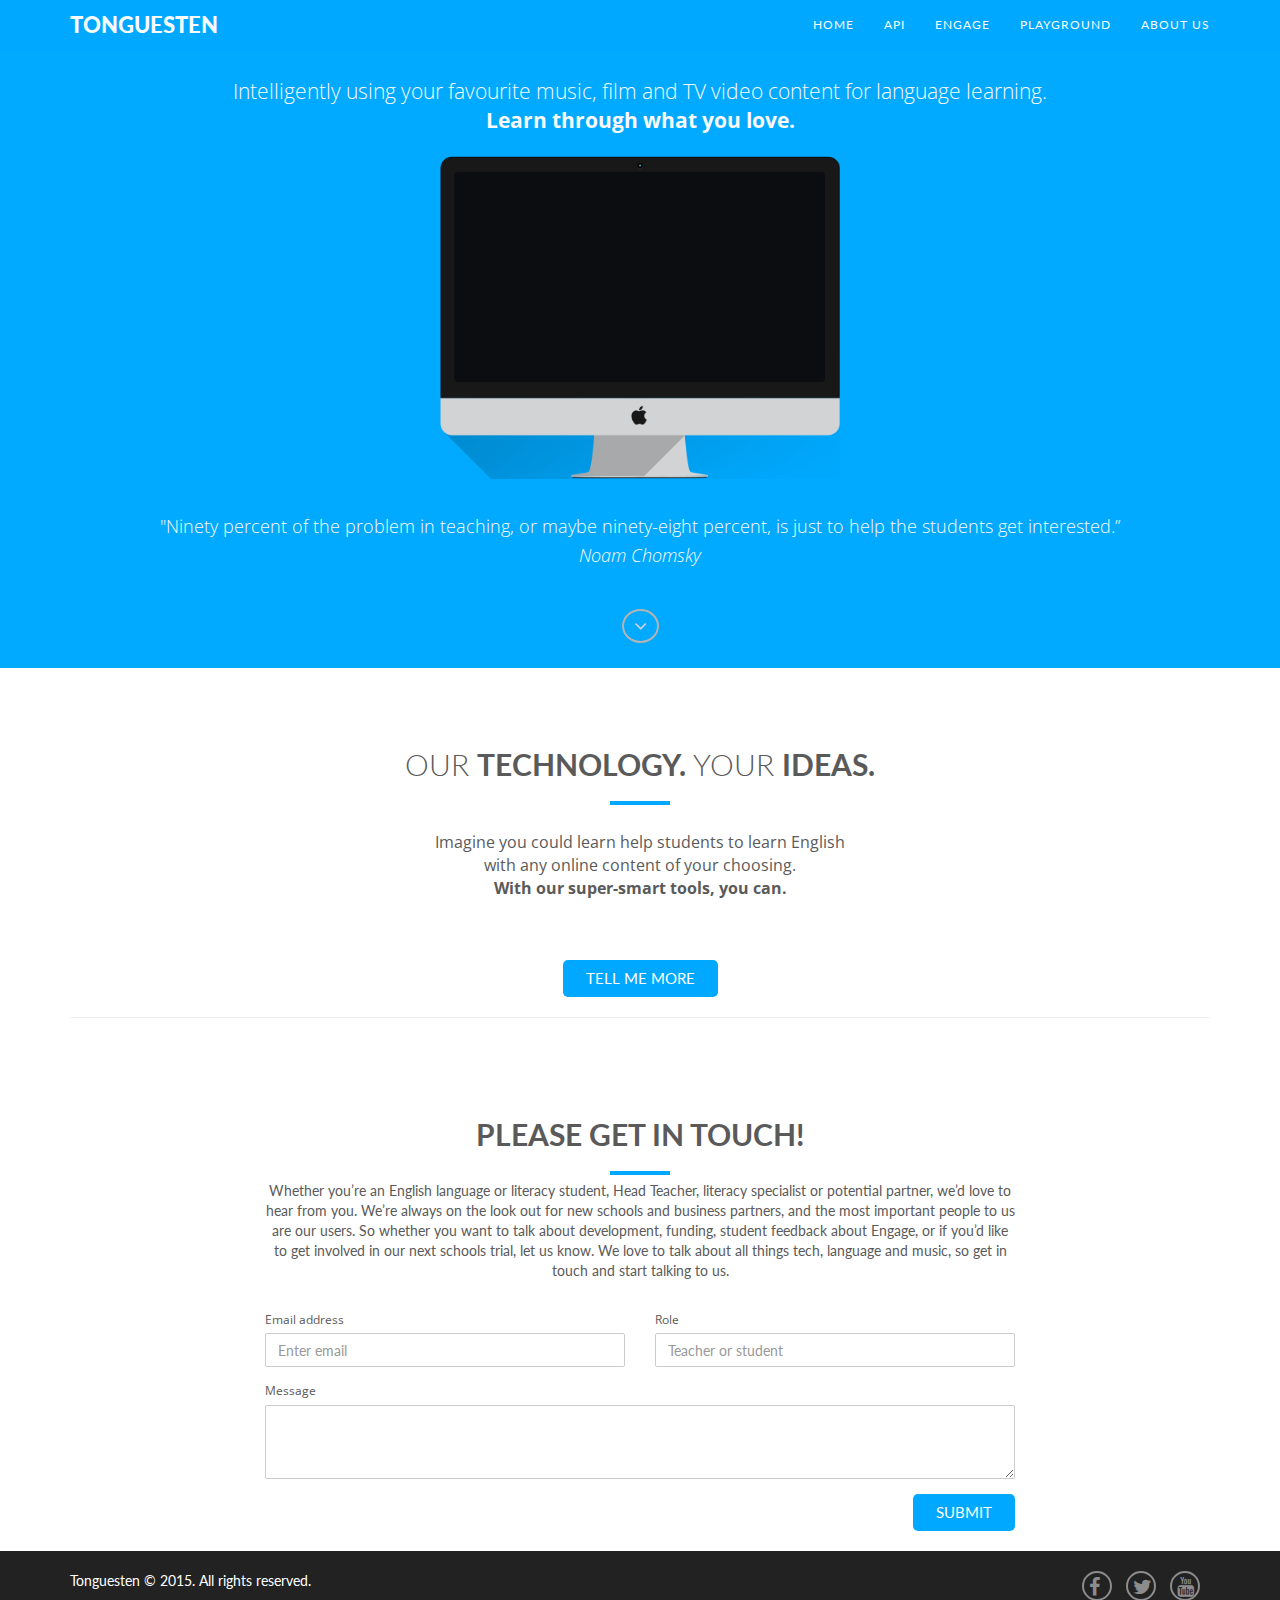
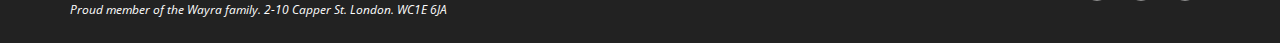
<file: index.html>
<!DOCTYPE html>
<html lang="en">
    <head>
        <meta charset="utf-8">
        <meta name="viewport" content="width=device-width, initial-scale=1, maximum-scale=1, user-scalable=no">
        <meta name="apple-mobile-web-app-capable" content="yes">
        <meta name="apple-mobile-web-app-status-bar-style" content="black">
        <title>Tonguesten</title>
        <meta name="description" content="Everyone can learn English with their favourite music videos using our web app, ReBeats! We are Tonguesten, an Edtech Wayra UK start-up using music for language learning. Learn through what you love.">
        <meta name="keywords" content="tonguesten, music, english, learning, e-learning, learn through what you love, teach, students, ELT, english tool, schools">
        <meta name="author" content="Diego Arespacochaga">
        <meta name="original-template" content="Designed by Robert Berki (https://dribbble.com/shots/1817781--FREEBIE-Spirit8-Digital-agency-one-page-template) and Coded by Jenn Pereira (https://dribbble.com/jennpereira)">
            
        <!-- Favicons
        ================================================== -->
        <link rel="icon" type="image/png" href="img/tonguesten-icon.png" />

        <!-- Bootstrap -->
        <link rel="stylesheet" type="text/css"  href="css/bootstrap.css">
        <link rel="stylesheet" type="text/css" href="fonts/font-awesome/css/font-awesome.css">

        <!-- Slider
        ================================================== -->
        <link href="css/owl.carousel.css" rel="stylesheet" media="screen">
        <link href="css/owl.theme.css" rel="stylesheet" media="screen">

        <!-- Stylesheet
        ================================================== -->
        <link rel="stylesheet" type="text/css"  href="css/style.css">
        <link rel="stylesheet" type="text/css" href="css/responsive.css">

        <link href='http://fonts.googleapis.com/css?family=Lato:100,300,400,700,900,100italic,300italic,400italic,700italic,900italic' rel='stylesheet' type='text/css'>
        <link href='http://fonts.googleapis.com/css?family=Open+Sans:300italic,400italic,600italic,700italic,800italic,700,300,600,800,400' rel='stylesheet' type='text/css'>
        <script type="text/javascript" src="js/modernizr.custom.js"></script>
    </head>
    <body>
        <!-- Navigation
        ==========================================-->
        <nav id="tf-menu" class="navbar navbar-default navbar-fixed-top blue">
          <div class="container">
            <div class="navbar-header">
              <button type="button" class="navbar-toggle collapsed" data-toggle="collapse" data-target="#bs-example-navbar-collapse-1">
                <span class="sr-only">Toggle navigation</span>
                <span class="icon-bar"></span>
                <span class="icon-bar"></span>
                <span class="icon-bar"></span>
              </button>
              <a class="navbar-brand" href="index.html">Tonguesten</a>
            </div>

            <div class="collapse navbar-collapse" id="bs-example-navbar-collapse-1">
              <ul class="nav navbar-nav navbar-right">
                <li><a href="index.html" class="page-scroll">Home</a></li>
                <li><a href="api.html" class="page-scroll">API</a></li>
                <li><a href="engage.html" class="page-scroll">Engage</a></li>
                <li><a href="playground.html" class="page-scroll">Playground</a></li>
                <li><a href="about.html" class="page-scroll">About us</a></li>
              </ul>
            </div>
          </div>
        </nav>

        <!-- Presentation Section
        ==========================================-->
        <div id="tf-home" class="text-center">
            <div class="overlay-blue">
                <div class="content">
                    <p class="lead">Intelligently using your favourite music, film and TV video content for language learning.</br><strong>Learn through what you love.</strong></p>
                    <div id="video-box" class="embed-responsive embed-responsive-16by9">
                        <iframe class="embed-responsive-item presentation-video" src="https://www.youtube.com/embed/0hdDm9AlU4I?rel=0&amp;controls=0&amp;showinfo=0&amp;autoplay=0" ></iframe>
                    </div>
                    <p class="lead"><small>"Ninety percent of the problem in teaching, or maybe ninety-eight percent, is just to help the students get interested.”<br><em>Noam Chomsky</em></small></p>
                    <a href="#engage-sum" class="fa fa-angle-down page-scroll white"></a>
                </div>
            </div>
        </div>

        <!-- Engage Summary Section
        ==========================================-->
        <div id="engage-sum" class="text-center">
            <div class="container">
                <div class="section-title center">
                    <h2>Our <strong>technology.</strong> Your <strong>ideas.</strong></h2>
                    <div class="line"></div>
                    <div class="clearfix"></div>
                    <br>
                    <div class="intro">
                       <p>Imagine you could learn help students to learn English<br>with any online content of your choosing.<br>
<strong>With our super-smart tools, you can.</strong></p>
                    </div>
                </div>
                <!--
                <div class="space"></div>
                <div class="row">
                    <a href="api.html">
                        <div class="col-md-4 col-sm-6 service">
                            <i class="fa fa-cogs"></i>
                            <h4><strong>How it works</strong></h4>
                        </div>
                    </a>

                    <a href="api.html">
                        <div class="col-md-4 col-sm-6 service">
                            <i class="fa fa-book"></i>
                            <h4><strong>User Cases</strong></h4>
                        </div>
                    </a>

                    <a href="api.html">
                        <div class="col-md-4 col-sm-6 service">
                            <i class="fa fa-lightbulb-o"></i>
                            <h4><strong>Services</strong></h4>
                        </div>
                    </a>
                </div>
                -->
                <br>
                <button type="button" onclick="location.href = 'api.html';" class="btn tf-btn btn-default center">TELL ME MORE</button>
                <br>
                <hr>
            </div>
        </div>

        <!-- Language Tools Section
        <div id="language-tools">
            <div class="container">
                <div class="section-title text-center center">
                    <h2><strong>OUR TOP LANGUAGE TOOLS</strong></h2>
                    <div class="line"></div>
                    <div class="clearfix"></div>
                    <medium>We’re all about sharing teaching tools, so we thought we’d let you know about some other companies who are also developing really great educational technology. Here’s a list - click on the links to find out more about them.</medium>
                </div>

                <div class="categories">
                    
                    <ul class="cat">
                        <li class="pull-left"><h4>Filter by Type:</h4></li>
                        <li class="pull-right">
                            <ol class="type">
                                <li><a href="#" data-filter="*" class="active">All</a></li>
                                <li><a href="#" data-filter=".web">Spelling</a></li>
                                <li><a href="#" data-filter=".photography">Grammar</a></li>
                                <li><a href="#" data-filter=".app" >Meaning</a></li>
                            </ol>
                        </li>
                    </ul>
                    <div class="clearfix"></div>
                </div>

                <div id="lightbox" class="row">

                    <div class="col-sm-6 col-md-3 col-lg-3 branding">
                        <div class="portfolio-item">
                            <div class="hover-bg">
                                <a href="#">
                                    <div class="hover-text">
                                        <h4>Logo Design</h4>
                                        <small>Branding</small>
                                        <div class="clearfix"></div>
                                        <i class="fa fa-plus"></i>
                                    </div>
                                    <img src="img/portfolio/01.jpg" class="img-responsive" alt="...">
                                </a>
                            </div>
                        </div>
                    </div>

                    <div class="col-sm-6 col-md-3 col-lg-3 photography app">
                        <div class="portfolio-item">
                            <div class="hover-bg">
                                <a href="#">
                                    <div class="hover-text">
                                        <h4>Logo Design</h4>
                                        <small>Branding</small>
                                        <div class="clearfix"></div>
                                        <i class="fa fa-plus"></i>
                                    </div>
                                    <img src="img/portfolio/02.jpg" class="img-responsive" alt="...">
                                </a>
                            </div>
                        </div>
                    </div>

                    <div class="col-sm-6 col-md-3 col-lg-3 branding">
                        <div class="portfolio-item">
                            <div class="hover-bg">
                                <a href="#">
                                    <div class="hover-text">
                                        <h4>Logo Design</h4>
                                        <small>Branding</small>
                                        <div class="clearfix"></div>
                                        <i class="fa fa-plus"></i>
                                    </div>
                                    <img src="img/portfolio/03.jpg" class="img-responsive" alt="...">
                                </a>
                            </div>
                        </div>
                    </div>

                    <div class="col-sm-6 col-md-3 col-lg-3 branding">
                        <div class="portfolio-item">
                            <div class="hover-bg">
                                <a href="#">
                                    <div class="hover-text">
                                        <h4>Logo Design</h4>
                                        <small>Branding</small>
                                        <div class="clearfix"></div>
                                        <i class="fa fa-plus"></i>
                                    </div>
                                    <img src="img/portfolio/04.jpg" class="img-responsive" alt="...">
                                </a>
                            </div>
                        </div>
                    </div>

                    <div class="col-sm-6 col-md-3 col-lg-3 web">
                        <div class="portfolio-item">
                            <div class="hover-bg">
                                <a href="#">
                                    <div class="hover-text">
                                        <h4>Logo Design</h4>
                                        <small>Branding</small>
                                        <div class="clearfix"></div>
                                        <i class="fa fa-plus"></i>
                                    </div>
                                    <img src="img/portfolio/05.jpg" class="img-responsive" alt="...">
                                </a>
                            </div>
                        </div>
                    </div>

                    <div class="col-sm-6 col-md-3 col-lg-3 app">
                        <div class="portfolio-item">
                            <div class="hover-bg">
                                <a href="#">
                                    <div class="hover-text">
                                        <h4>Logo Design</h4>
                                        <small>Branding</small>
                                        <div class="clearfix"></div>
                                        <i class="fa fa-plus"></i>
                                    </div>
                                    <img src="img/portfolio/06.jpg" class="img-responsive" alt="...">
                                </a>
                            </div>
                        </div>
                    </div>

                    <div class="col-sm-6 col-md-3 col-lg-3 photography web">
                        <div class="portfolio-item">
                            <div class="hover-bg">
                                <a href="#">
                                    <div class="hover-text">
                                        <h4>Logo Design</h4>
                                        <small>Branding</small>
                                        <div class="clearfix"></div>
                                        <i class="fa fa-plus"></i>
                                    </div>
                                    <img src="img/portfolio/07.jpg" class="img-responsive" alt="...">
                                </a>
                            </div>
                        </div>
                    </div>

                    <div class="col-sm-6 col-md-3 col-lg-3 web">
                        <div class="portfolio-item">
                            <div class="hover-bg">
                                <a href="#">
                                    <div class="hover-text">
                                        <h4>Logo Design</h4>
                                        <small>Branding</small>
                                        <div class="clearfix"></div>
                                        <i class="fa fa-plus"></i>
                                    </div>
                                    <img src="img/portfolio/08.jpg" class="img-responsive" alt="...">
                                </a>
                            </div>
                        </div>
                    </div>

                </div>
            </div>
        </div>
        ==========================================-->


        <!-- Contact Section
        ==========================================-->
        <div id="tf-contact" class="text-center">
            <div class="container">

                <div class="row">
                    <div class="col-md-8 col-md-offset-2">

                        <div class="section-title center">
                            <h2><strong>PLEASE GET IN TOUCH!</strong></h2>
                            <div class="line"></div>
                            <div class="clearfix"></div>
                            <medium>Whether you’re an English language or literacy student, Head Teacher, literacy specialist or potential partner, we’d love to hear from you. We’re always on the look out for new schools and business partners, and the most important people to us are our users. So whether you want to talk about development, funding, student feedback about Engage, or if you’d like to get involved in our next schools trial, let us know. We love to talk about all things tech, language and music, so get in touch and start talking to us.</medium>            
                        </div>

                        <form action="mailto:jonathan@tonguesten.com?subject=More Info Request" method="post" enctype="text/plain" id="contact-form">
                            <div class="row">
                                <div class="col-md-6">
                                    <div class="form-group">
                                        <label for="exampleInputEmail1">Email address</label>
                                        <input type="email" name="email" class="form-control" id="exampleInputEmail1" placeholder="Enter email">
                                    </div>
                                </div>
                                <div class="col-md-6">
                                    <div class="form-group">
                                        <label for="exampleInputPassword1">Role</label>
                                        <input type="text" name="role" class="form-control" id="exampleInputPassword1" placeholder="Teacher or student">
                                    </div>
                                </div>
                            </div>
                            <div class="form-group">
                                <label for="exampleInputEmail1">Message</label>
                                <textarea type="text" name="comment" class="form-control" rows="3"></textarea>
                            </div>
                            
                            <button type="submit" class="btn tf-btn btn-default right">Submit</button>

                            <script language="JavaScript">
                                var frmvalidator  = new Validator("contactform");
                                frmvalidator.addValidation("email","req","Please provide your email");
                                frmvalidator.addValidation("email","email",
                                  "Please enter a valid email address");
                            </script>
                        </form>

                    </div>
                </div>

            </div>
        </div>

        <!-- Footer Section
        ==========================================-->
        <nav id="footer">
            <div class="container">
                <div class="pull-left fnav">
                    <h7>Tonguesten © 2015. All rights reserved.</h7>
                    <p><i>Proud member of the Wayra family. 2-10 Capper St. London. WC1E 6JA</i></p>
                </div>
                <div class="pull-right fnav">
                    <ul class="footer-social">
                        <li><a href="https://www.facebook.com/weareT10/?fref=ts"><i class="fa fa-facebook"></i></a></li>
                        <li><a href="https://twitter.com/weareT10"><i class="fa fa-twitter"></i></a></li>
                        <li><a href="https://www.youtube.com/watch?v=0hdDm9AlU4I"><i class="fa fa-youtube"></i></a></li>
                    </ul>
                </div>
            </div>
        </nav>


        <!-- jQuery (necessary for Bootstrap's JavaScript plugins) -->
        <script src="https://ajax.googleapis.com/ajax/libs/jquery/1.11.1/jquery.min.js"></script>
        <script type="text/javascript" src="js/jquery.1.11.1.js"></script>
        <!-- Include all compiled plugins (below), or include individual files as needed -->
        <script type="text/javascript" src="js/bootstrap.js"></script>
        <script type="text/javascript" src="js/SmoothScroll.js"></script>
        <script type="text/javascript" src="js/jquery.isotope.js"></script>

        <script src="js/owl.carousel.js"></script>

        <!-- Javascripts
        ================================================== -->
        <script type="text/javascript" src="js/main.js"></script>
    </body>
</html>
</file>
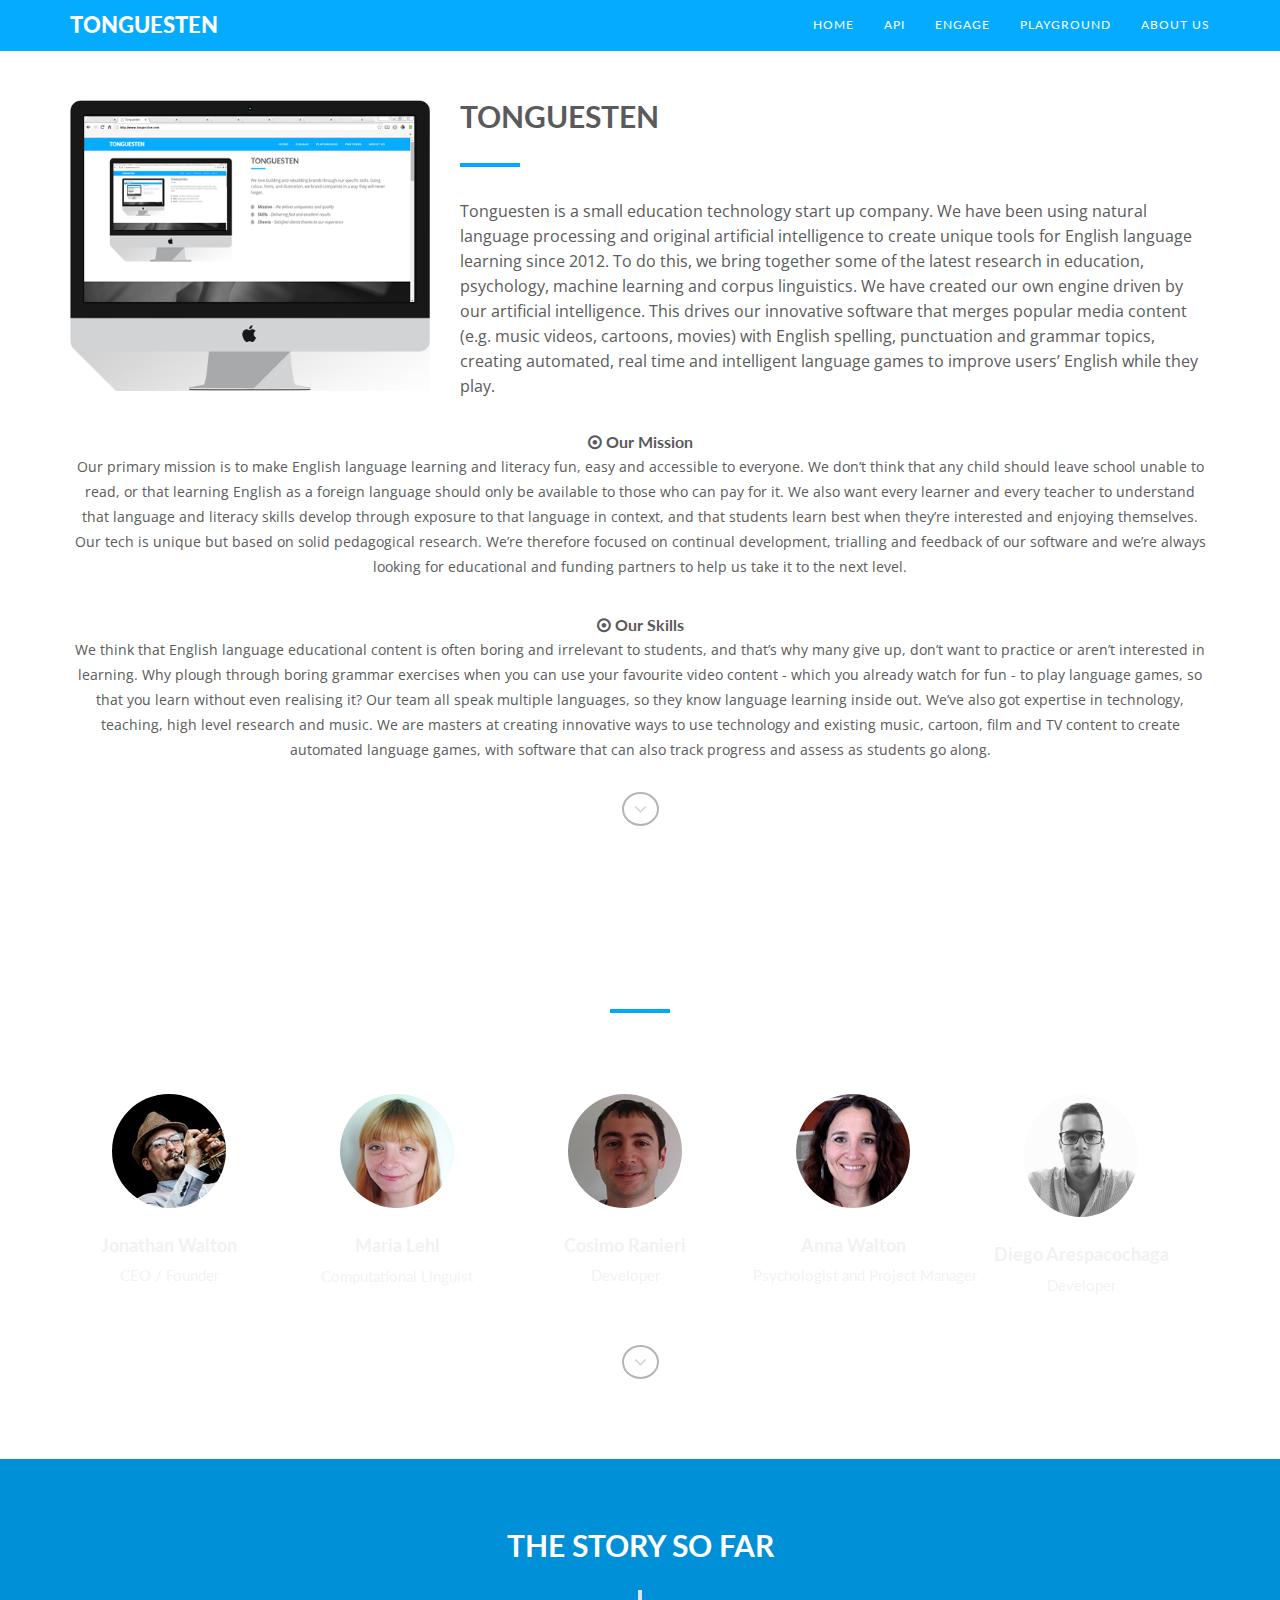
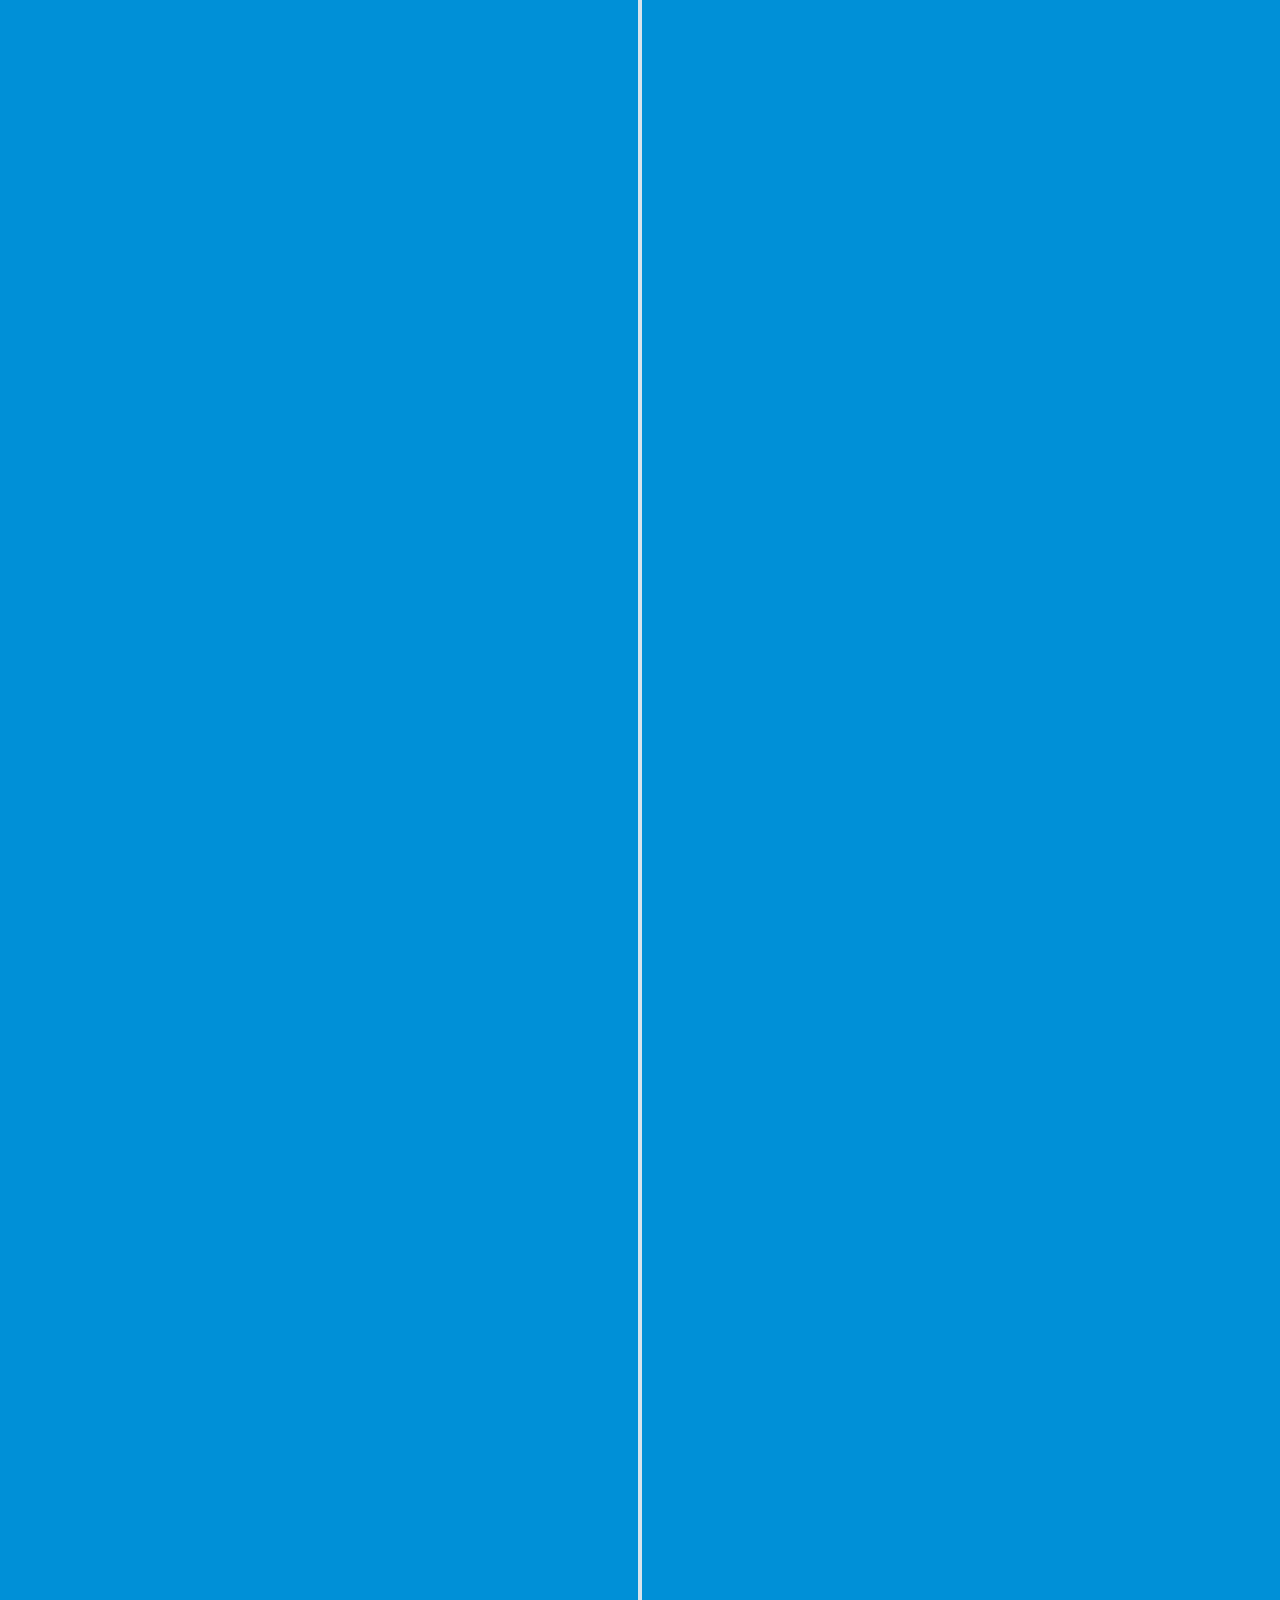
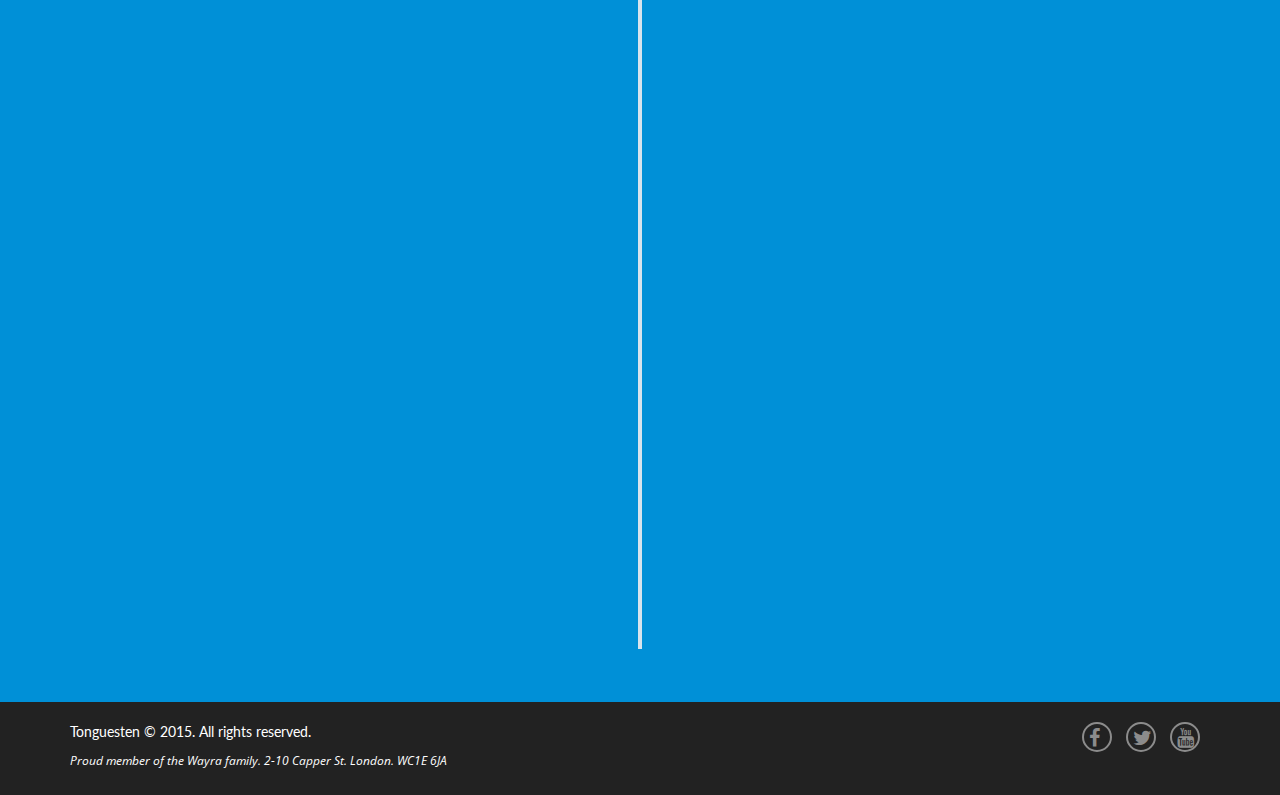
<file: about.html>
<!doctype html>
<html lang="en">
    <head>
        <meta charset="utf-8">
        <meta name="viewport" content="width=device-width, initial-scale=1, maximum-scale=1, user-scalable=no">
        <meta name="apple-mobile-web-app-capable" content="yes">
        <meta name="apple-mobile-web-app-status-bar-style" content="black">
        <title>Tonguesten</title>
        <meta name="description" content="Everyone can learn English with their favourite music videos using our web app, ReBeats! We are Tonguesten, an Edtech Wayra UK start-up using music for language learning. Learn through what you love.">
        <meta name="keywords" content="tonguesten, music, english, learning, e-learning, learn through what you love, teach, students, ELT, english tool, schools">
        <meta name="author" content="Diego Arespacochaga">
            
        <!-- Favicons
        ================================================== -->
        <link rel="icon" type="image/png" href="img/tonguesten-icon.png" />

        <!-- Bootstrap -->
        <link rel="stylesheet" type="text/css"  href="css/bootstrap.css">
        <link rel="stylesheet" type="text/css" href="fonts/font-awesome/css/font-awesome.css">

        <!-- Slider
        ================================================== -->
        <link href="css/owl.carousel.css" rel="stylesheet" media="screen">
        <link href="css/owl.theme.css" rel="stylesheet" media="screen">

        <!-- Stylesheet
        ================================================== -->
        <link rel="stylesheet" type="text/css"  href="css/style.css">
        <link rel="stylesheet" type="text/css" href="css/responsive.css">
        <link rel="stylesheet" type="text/css" href="css/timeline.css">

        <link href='http://fonts.googleapis.com/css?family=Lato:100,300,400,700,900,100italic,300italic,400italic,700italic,900italic' rel='stylesheet' type='text/css'>
        <link href='http://fonts.googleapis.com/css?family=Open+Sans:300italic,400italic,600italic,700italic,800italic,700,300,600,800,400' rel='stylesheet' type='text/css'>
        <script type="text/javascript" src="js/modernizr.custom.js"></script>
        <script type="text/javascript" src="js/timeline.js"></script>

    </head>
    <body>
        <!-- Navigation
        ==========================================-->
        <nav id="tf-menu" class="navbar navbar-default navbar-fixed-top blue">
          <div class="container">
            <div class="navbar-header">
              <button type="button" class="navbar-toggle collapsed" data-toggle="collapse" data-target="#bs-example-navbar-collapse-1">
                <span class="sr-only">Toggle navigation</span>
                <span class="icon-bar"></span>
                <span class="icon-bar"></span>
                <span class="icon-bar"></span>
              </button>
              <a class="navbar-brand" href="index.html">Tonguesten</a>
            </div>

            <div class="collapse navbar-collapse" id="bs-example-navbar-collapse-1">
              <ul class="nav navbar-nav navbar-right">
                <li><a href="index.html" class="page-scroll">Home</a></li>
                <li><a href="api.html" class="page-scroll">API</a></li>
                <li><a href="engage.html" class="page-scroll">Engage</a></li>
                <li><a href="playground.html" class="page-scroll">Playground</a></li>
                <li><a href="about.html" class="page-scroll">About us</a></li>
              </ul>
            </div>
          </div>
        </nav>

        <!-- About Us Section
        ==========================================-->
        <section id="sc-about">
            <div class="container text-center">
                <div class="row text-left">
                    <div class="col-md-4">
                        <br>
                        <img src="img/02.png" class="img-responsive">
                    </div>
                    <div class="col-md-8 about-text">
                        <div class="section-title">
                            <h2><strong>Tonguesten</strong></h2>
                            <hr>
                            <div class="clearfix"></div>
                        </div>
                        <p class="intro">Tonguesten is a small education technology start up company. We have been using natural language processing and original artificial intelligence to create unique tools for English language learning since 2012. To do this, we bring together some of the latest research in education, psychology, machine learning and corpus linguistics. We have created our own engine driven by our artificial intelligence. This drives our innovative software that merges popular media content (e.g. music videos, cartoons, movies) with English spelling, punctuation and grammar topics, creating automated, real time and intelligent language games to improve users’ English while they play.</p>
                    </div>
                    <div class="col-md-12 about-text">
                        <ul class="about-list">
                            <li>
                                <span class="fa fa-dot-circle-o"></span>
                                <strong>Our Mission</strong><br>
                                <p>Our primary mission is to make English language learning and literacy fun, easy and accessible to everyone. We don’t think that any child should leave school unable to read, or that learning English as a foreign language should only be available to those who can pay for it. We also want every learner and every teacher to understand that language and literacy skills develop through exposure to that language in context, and that students learn best when they’re interested and enjoying themselves.

                                Our tech is unique but based on solid pedagogical research. We’re therefore focused on continual development, trialling and feedback of our software and we’re always looking for educational and funding partners to help us take it to the next level.</p>
                            </li>
                            <br>
                            <li>
                                <span class="fa fa-dot-circle-o"></span>
                                <strong>Our Skills</strong><br>
                                <p>We think that English language educational content is often boring and irrelevant to students, and that’s why many give up, don’t want to practice or aren’t interested in learning. Why plough through boring grammar exercises when you can use your favourite video content - which you already watch for fun - to play language games, so that you learn without even realising it? Our team all speak multiple languages, so they know language learning inside out. We’ve also got expertise in technology, teaching, high level research and music. We are masters at creating innovative ways to use technology and existing music, cartoon, film and TV content to create automated language games, with software that can also track progress and assess as students go along.</p>
                            </li>
                        </ul>
                        </div>
                    </div>
                    <a href="#sc-team" class="fa fa-angle-down page-scroll blue"></a>
                </div>
            </div>
        </section>

        <!-- Team Section
        ==========================================-->
        <section id="sc-team" class="text-center">
            <div class="overlay">
                <div class="container">
                    <div class="section-title center">
                        <h2><strong>Meet our fantastic team</strong></h2>
                        <div class="line"></div>
                        <p>Click to know us</p>
                    </div>

                    <div id="team-details">
                        <!-- Here will be injected the details of the team member. More info in main.js file -->
                    </div>

                    <div id="team" class="owl-carousel owl-theme row">
                        <div class="item">
                            <div type="button" class="btn thumbnail" onclick="openTeamDetailsBox(0);">
                                <img src="img/team/01.jpg" alt="..." class="img-circle team-img">
                                <div class="caption">
                                    <h3>Jonathan Walton</h3>
                                    <h7>CEO / Founder</h7>
                                </div>
                            </div>
                        </div>

                        <div class="item">
                            <div type="button" class="btn thumbnail" onclick="openTeamDetailsBox(1);">
                                <img src="img/team/02.jpeg" alt="..." class="img-circle team-img">
                                <div class="caption">
                                    <h3>Maria Lehl</h3>
                                    <h7>Computational Linguist</h7>
                                </div>
                            </div>
                        </div>

                        <div class="item">
                            <div type="button" class="btn thumbnail" onclick="openTeamDetailsBox(2);">
                                <img src="img/team/03.jpeg" alt="..." class="img-circle team-img">
                                <div class="caption">
                                    <h3>Cosimo Ranieri</h3>
                                    <h7>Developer</h7>
                                </div>
                            </div>
                        </div>

                        <div class="item">
                            <div type="button" class="btn thumbnail" onclick="openTeamDetailsBox(3);">
                                <img src="img/team/04.jpg" alt="..." class="img-circle team-img">
                                <div class="caption">
                                    <h3>Anna Walton</h3>
                                    <h7>Psychologist and Project Manager</h7>
                                </div>
                            </div>
                        </div>

                        <div class="item">
                            <div type="button" class="btn thumbnail" onclick="openTeamDetailsBox(4);">
                                <img src="img/team/05.jpg" alt="..." class="img-circle team-img">
                                <div class="caption">
                                    <h3>Diego Arespacochaga</h3>
                                    <h7>Developer</h7>
                                </div>
                            </div>
                        </div>

                    </div>
                    
                </div>
                <a href="#sc-timeline" class="fa fa-angle-down page-scroll blue"></a>
            </div>
        </section>

        <!-- Timeline Section
        ==========================================-->
        <section id="sc-timeline" class="overlay-dark-blue">
            <div class="container text-center">
                <div class="section-title">
                    <h2><strong>THE STORY SO FAR</strong></h2>
                </div>
                
                <div id="cd-timeline" class="cd-container">
        		  <div class="cd-timeline-block">
        			<div class="cd-timeline-img cd-picture">
        				<img src="img/cd-icon-picture.svg" alt="Picture">
                    </div> <!-- cd-timeline-img -->

                    <div class="cd-timeline-content">
                        <h2>Winners of ICTomorrow Competition contest for TV & Film 2012</h2>
                        <p>Tonguesten won a Digital Innovation Award and initial funding to design and construct a demo product -  the first version of our music video English language game, which would later become ReBeats. Developed in collaboration with Hat Trick Productions (2013).</p>
                    </div> <!-- cd-timeline-content -->
                  </div> <!-- cd-timeline-block -->

        		  <div class="cd-timeline-block">
        			<div class="cd-timeline-img cd-movie">
        				<img src="img/cd-icon-movie.svg" alt="Movie">
        			</div> <!-- cd-timeline-img -->

        			<div class="cd-timeline-content">
        				<h2>Winners of Technology Strategy Board Smart Grant for innovation</h2>
        				<p>Smart is a grant scheme which offers funding to small and medium-sized enterprises to engage in R&D projects in the strategically important areas of science, engineering and technology, from which successful new products, processes and services could emerge. We used this funding to develop Rebeats, which was software for learning English as a Foreign Language. It was developed in collaboration with research from International House, University of Sheffield and University of Cambridge and based on robust Indian pedagogical research by Planet Read.</p>
        			</div> <!-- cd-timeline-content -->
        		  </div> <!-- cd-timeline-block -->

        		  <div class="cd-timeline-block">
        			<div class="cd-timeline-img cd-picture">
        				<img src="img/cd-icon-picture.svg" alt="Picture">
        			</div> <!-- cd-timeline-img -->

        			<div class="cd-timeline-content">
        				<h2>Winners of a place in the Wayra UnLtd O2/Telefonica Startup Accelerator (Jan 2014)</h2>
        				<p>Following stiff competition and a singing pitch in the final, we  were selected as one of the UK’s most exciting up and coming tech startups, winning a place in the prestigious Wayra academy, which is supported by O2/Telefonica and UnLtd. We concentrated on trialling and refining ReBeats with students around the world and gained over 5k teacher and student users in 3 months.</p>
        			</div> <!-- cd-timeline-content -->
        		  </div> <!-- cd-timeline-block -->

        		  <div class="cd-timeline-block">
        			<div class="cd-timeline-img cd-location">
        				<img src="img/cd-icon-location.svg" alt="Location">
        			</div> <!-- cd-timeline-img -->

        			<div class="cd-timeline-content">
        				<h2>Winners of UnLtd Fast Growth Award (2014)</h2>
        				<p>The Fast Growth programme works in partnership with Santander, The Cabinet Office and the Millennium Awards Trust to fund entrepreneurs to scale social ventures.</p>
        			</div> <!-- cd-timeline-content -->
        		  </div> <!-- cd-timeline-block -->

        		  <div class="cd-timeline-block">
        			<div class="cd-timeline-img cd-location">
        				<img src="img/cd-icon-location.svg" alt="Location">
        			</div> <!-- cd-timeline-img -->

        			<div class="cd-timeline-content">
        				<h2>Finalists in UnLtd’s Big Venture Challenge (2014) </h2>
        			</div> <!-- cd-timeline-content -->
        		  </div> <!-- cd-timeline-block -->

        		  <div class="cd-timeline-block">
        			<div class="cd-timeline-img cd-movie">
        				<img src="img/cd-icon-movie.svg" alt="Movie">
        			</div> <!-- cd-timeline-img -->

        			<div class="cd-timeline-content">
        				<h2>Finalists in BT’s Infinity Labs education technology startup competition (2014)</h2>
        			</div> <!-- cd-timeline-content -->
                  </div>

                  <div class="cd-timeline-block">
                    <div class="cd-timeline-img cd-movie">
                        <img src="img/cd-icon-movie.svg" alt="Movie">
                    </div> <!-- cd-timeline-img -->

                    <div class="cd-timeline-content">
                        <h2>Winners of Innovate UK SBRI Learning Technologies Competition Phase 1</h2>
                        <p>Selected as one of 20 start ups to receive funding by Innovate UK to develop Engage. Engage is a version of our software that was specifically designed to help UK primary school children improve their literacy attainment, and particularly those children that experience either social disadvantage or are not native English speakers. Engage is much more detailed web application that is mapped onto the SPAG (spelling, punctuation and grammar) components of The New Curriculum so that teachers can use it to teach their pupils all the SPAG topics required for their SATs and for automated assessment.</p>
                    </div> <!-- cd-timeline-content -->
                  </div>

                  <div class="cd-timeline-block">
                    <div class="cd-timeline-img cd-movie">
                        <img src="img/cd-icon-movie.svg" alt="Movie">
                    </div> <!-- cd-timeline-img -->

                    <div class="cd-timeline-content">
                        <h2>TODAY</h2>
                        <p><a href="index.html#tf-contact">Contact us</a> to find out how we can help you.</p>
                    </div> <!-- cd-timeline-content -->
                  </div>
            	</div> <!-- cd-timeline -->
            </div>
        </section>

        <!-- Footer Section
        ==========================================-->
        <nav id="footer">
            <div class="container">
                <div class="pull-left fnav">
                    <h7>Tonguesten © 2015. All rights reserved.</h7>
                    <p><i>Proud member of the Wayra family. 2-10 Capper St. London. WC1E 6JA</i></p>
                </div>
                <div class="pull-right fnav">
                    <ul class="footer-social">
                        <li><a href="https://www.facebook.com/weareT10/?fref=ts"><i class="fa fa-facebook"></i></a></li>
                        <li><a href="https://twitter.com/weareT10"><i class="fa fa-twitter"></i></a></li>
                        <li><a href="https://www.youtube.com/watch?v=0hdDm9AlU4I"><i class="fa fa-youtube"></i></a></li>
                    </ul>
                </div>
            </div>
        </nav>
        <script src="http://ajax.googleapis.com/ajax/libs/jquery/1.11.0/jquery.min.js"></script>
        <script src="js/timeline.js"></script> <!-- Resource jQuery -->
        <!-- jQuery (necessary for Bootstrap's JavaScript plugins) -->
        <script src="https://ajax.googleapis.com/ajax/libs/jquery/1.11.1/jquery.min.js"></script>
        <script type="text/javascript" src="js/jquery.1.11.1.js"></script>
        <!-- Include all compiled plugins (below), or include individual files as needed -->
        <script type="text/javascript" src="js/bootstrap.js"></script>
        <script type="text/javascript" src="js/SmoothScroll.js"></script>
        <script type="text/javascript" src="js/jquery.isotope.js"></script>

        <script type="text/javascript" src="js/owl.carousel.js"></script>
        <script type="text/javascript" src="js/owl_customized.js"></script>

        <!-- Javascripts
        ================================================== -->
        <script type="text/javascript" src="js/main.js"></script>
    </body>
</html>
</file>
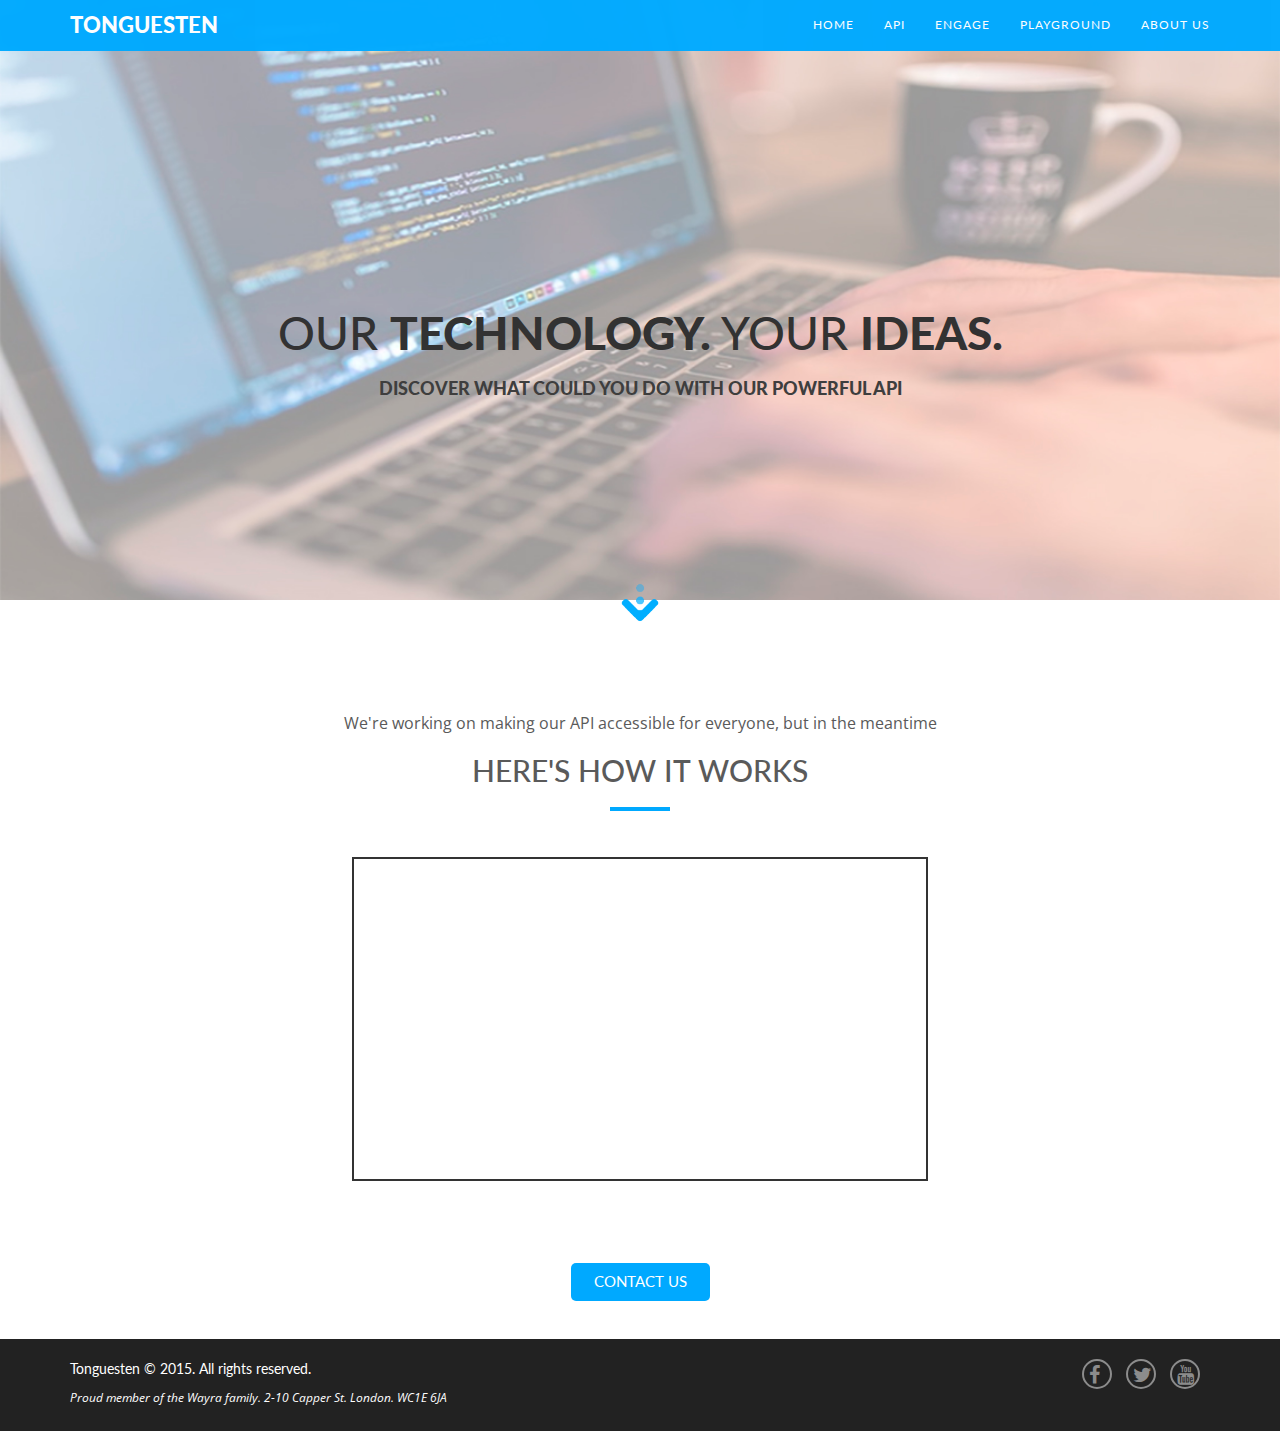
<file: api.html>
<!doctype html>
<html lang="en">
    <head>
        <meta charset="utf-8">
        <meta name="viewport" content="width=device-width, initial-scale=1, maximum-scale=1, user-scalable=no">
        <meta name="apple-mobile-web-app-capable" content="yes">
        <meta name="apple-mobile-web-app-status-bar-style" content="black">
        <title>Tonguesten</title>
        <meta name="description" content="Everyone can learn English with their favourite music videos using our web app, ReBeats! We are Tonguesten, an Edtech Wayra UK start-up using music for language learning. Learn through what you love.">
        <meta name="keywords" content="tonguesten, music, english, learning, e-learning, learn through what you love, teach, students, ELT, english tool, schools">
        <meta name="author" content="Diego Arespacochaga">
            
        <!-- Favicons
        ================================================== -->
        <link rel="icon" type="image/png" href="img/tonguesten-icon.png" />

        <!-- Bootstrap -->
        <link rel="stylesheet" type="text/css"  href="css/bootstrap.css">
        <link rel="stylesheet" type="text/css" href="fonts/font-awesome/css/font-awesome.css">

        <!-- Slider
        ================================================== -->
        <link href="css/owl.carousel.css" rel="stylesheet" media="screen">
        <link href="css/owl.theme.css" rel="stylesheet" media="screen">

        <!-- Stylesheet
        ================================================== -->
        <link rel="stylesheet" type="text/css"  href="css/style.css">
        <link rel="stylesheet" type="text/css" href="css/responsive.css">

        <link href='http://fonts.googleapis.com/css?family=Lato:100,300,400,700,900,100italic,300italic,400italic,700italic,900italic' rel='stylesheet' type='text/css'>
        <link href='http://fonts.googleapis.com/css?family=Open+Sans:300italic,400italic,600italic,700italic,800italic,700,300,600,800,400' rel='stylesheet' type='text/css'>
        <script type="text/javascript" src="js/modernizr.custom.js"></script>
    </head>
    <body>
        <!-- Navigation
        ==========================================-->
        <nav id="tf-menu" class="navbar navbar-default navbar-fixed-top blue abs">
          <div class="container">
            <div class="navbar-header">
              <button type="button" class="navbar-toggle collapsed" data-toggle="collapse" data-target="#bs-example-navbar-collapse-1">
                <span class="sr-only">Toggle navigation</span>
                <span class="icon-bar"></span>
                <span class="icon-bar"></span>
                <span class="icon-bar"></span>
              </button>
              <a class="navbar-brand" href="index.html">Tonguesten</a>
            </div>

            <div class="collapse navbar-collapse" id="bs-example-navbar-collapse-1">
              <ul class="nav navbar-nav navbar-right">
                <li><a href="index.html" class="page-scroll">Home</a></li>
                <li><a href="api.html" class="page-scroll">API</a></li>
                <li><a href="engage.html" class="page-scroll">Engage</a></li>
                <li><a href="playground.html" class="page-scroll">Playground</a></li>
                <li><a href="about.html" class="page-scroll">About us</a></li>
              </ul>
            </div>
          </div>
        </nav>

        <!-- Lateral Navigation
        ==========================================
        <nav id="sub-menu">
            <div class="navbar-collapse bar text-center">
                <div class="col-md-2"></div>
                <div class="col-md-2"><a href="#section1" class="page-scroll">How it works?</a></div>
                <div class="col-md-2"><a href="#api-s2" class="page-scroll">Customer User Cases</a></div>
                <div class="col-md-2"><a href="#api-s3" class="page-scroll">Services</a></div>
                <div class="col-md-2"><a href="index.html#tf-contact" class="page-scroll">Contact us</a></div>
                <div class="col-md-2"></div>
            </div>
        </nav>
        -->
        
        <!-- Presentation
        ==========================================-->
            <span id="topSection">
        <div id="api-s0" class="api-content text-center">
            <div class="cover">
                <h1>Our <strong>Technology.</strong> Your <strong>ideas.</strong></h1>
                <h3>DISCOVER WHAT COULD YOU DO WITH OUR POWERFUL API</h3>
            </div>
            </span>
        </div>
        <div id="arrow">
            <a class="arrow page-scroll" href="#section1"><img src="img/arrow-custom-blue.png"></a>
        </div>

        <!-- How it works
        ==========================================-->
        <section id="api-s1" class="text-center">
            <div id="section1" class="api-content intro">
                <p>We're working on making our API accessible for everyone, but in the meantime</p>
                <h2>here's how it works</h2>
                <div class="line"></div>
                <br><br>
                <div id="api-video" class="embed-responsive embed-responsive-16by9">
                    <iframe class="embed-responsive-item" src="https://www.youtube.com/embed/0hdDm9AlU4I?rel=0&amp;controls=0&amp;showinfo=0&amp;autoplay=0" ></iframe>
                </div>
                <br>
                <!--<a href="#api-s2" class="fa fa-angle-down page-scroll blue"></a>-->
            </div>
        </section>

        <!-- Customer User Cases
        ==========================================
        <section id="api-s2" class="text-center">
            <div class="api-content overlay-blue">
                <h2><strong>Customer User Cases</strong></h2>
                <div class="white-line"></div>
                <br><br>
                <img src="img/building.png" width="500">
                <br>
                <a href="#api-s3" class="fa fa-angle-down page-scroll white"></a>
            </div>
        </section>
        -->

        <!-- Services
        ==========================================-->
        <section id="api-s3" class="text-center">
            <div class="api-content">
                <!--
                <h2><strong>Services</strong></h2>
                <div class="line"></div>
                <br><br>
                <img src="img/building.png" width="500">
                <br><br>
                -->
                <button type="button" onclick="location.href = 'index.html#tf-contact';" class="btn tf-btn btn-default center">Contact us</button>
            </div>
        </section>


        <!-- Footer Section
        ==========================================-->
        <nav id="footer">
            <div class="container">
                <div class="pull-left fnav">
                    <h7>Tonguesten © 2015. All rights reserved.</h7>
                    <p><i>Proud member of the Wayra family. 2-10 Capper St. London. WC1E 6JA</i></p>
                </div>
                <div class="pull-right fnav">
                    <ul class="footer-social">
                        <li><a href="https://www.facebook.com/weareT10/?fref=ts"><i class="fa fa-facebook"></i></a></li>
                        <li><a href="https://twitter.com/weareT10"><i class="fa fa-twitter"></i></a></li>
                        <li><a href="https://www.youtube.com/watch?v=0hdDm9AlU4I"><i class="fa fa-youtube"></i></a></li>
                    </ul>
                </div>
            </div>
        </nav>

        <!-- jQuery (necessary for Bootstrap's JavaScript plugins) -->
        <script src="https://ajax.googleapis.com/ajax/libs/jquery/1.11.1/jquery.min.js"></script>
        <script type="text/javascript" src="js/jquery.1.11.1.js"></script>
        <!-- Include all compiled plugins (below), or include individual files as needed -->
        <script type="text/javascript" src="js/bootstrap.js"></script>
        <script type="text/javascript" src="js/SmoothScroll.js"></script>
        <script type="text/javascript" src="js/jquery.isotope.js"></script>

        <script src="js/owl.carousel.js"></script>

        <!-- Javascripts
        ================================================== -->
        <script type="text/javascript" src="js/main.js"></script>
    </body>
</html>
</file>
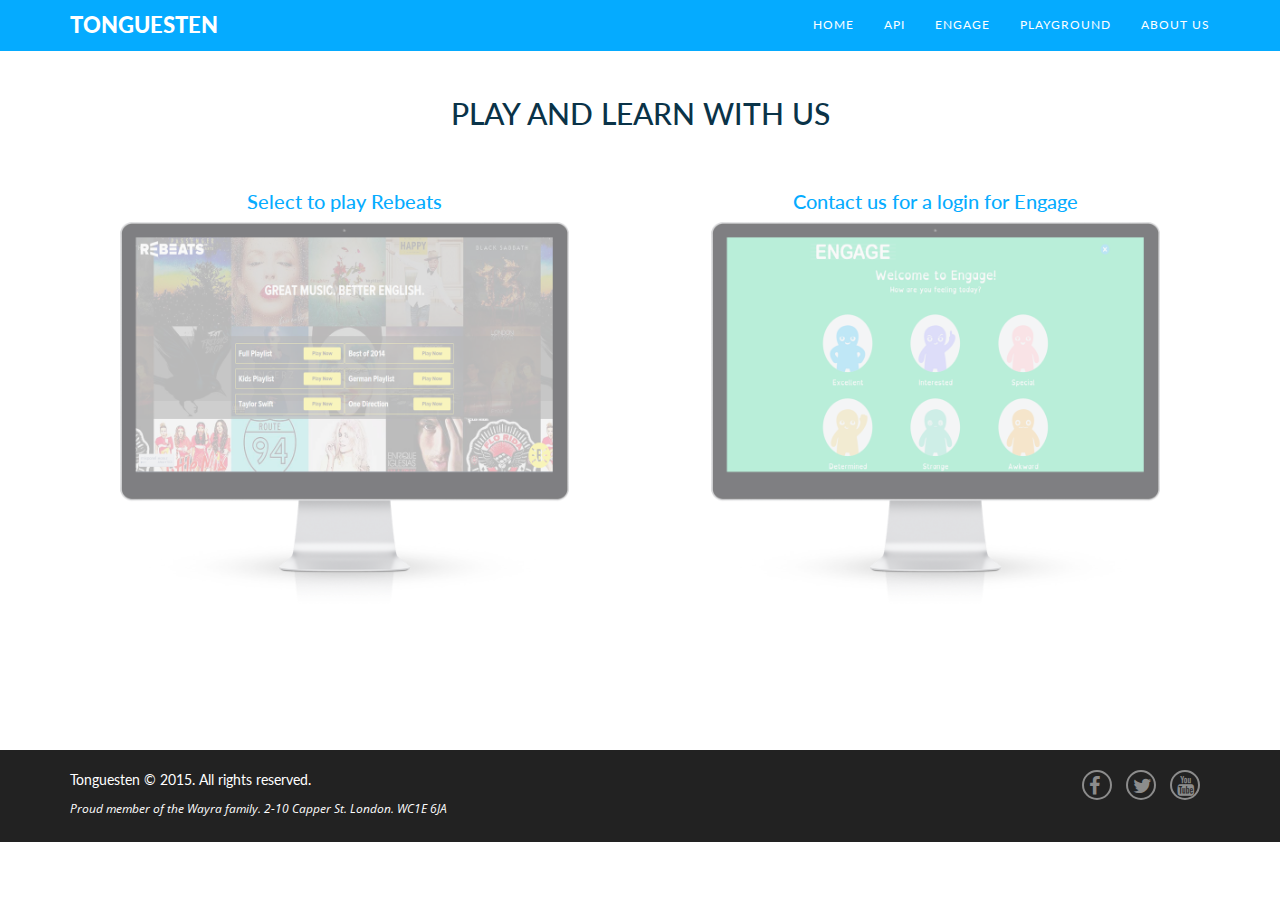
<file: playground.html>
<!doctype html>
<html lang="en">
    <head>
        <meta charset="utf-8">
        <meta name="viewport" content="width=device-width, initial-scale=1, maximum-scale=1, user-scalable=no">
        <meta name="apple-mobile-web-app-capable" content="yes">
        <meta name="apple-mobile-web-app-status-bar-style" content="black">
        <title>Tonguesten</title>
        <meta name="description" content="Everyone can learn English with their favourite music videos using our web app, ReBeats! We are Tonguesten, an Edtech Wayra UK start-up using music for language learning. Learn through what you love.">
        <meta name="keywords" content="tonguesten, music, english, learning, e-learning, learn through what you love, teach, students, ELT, english tool, schools">
        <meta name="author" content="Diego Arespacochaga">
            
        <!-- Favicons
        ================================================== -->
        <link rel="icon" type="image/png" href="img/tonguesten-icon.png" />

        <!-- Bootstrap -->
        <link rel="stylesheet" type="text/css"  href="css/bootstrap.css">
        <link rel="stylesheet" type="text/css" href="fonts/font-awesome/css/font-awesome.css">

        <!-- Slider
        ================================================== -->
        <link href="css/owl.carousel.css" rel="stylesheet" media="screen">
        <link href="css/owl.theme.css" rel="stylesheet" media="screen">

        <!-- Stylesheet
        ================================================== -->
        <link rel="stylesheet" type="text/css"  href="css/style.css">
        <link rel="stylesheet" type="text/css" href="css/responsive.css">

        <link href='http://fonts.googleapis.com/css?family=Lato:100,300,400,700,900,100italic,300italic,400italic,700italic,900italic' rel='stylesheet' type='text/css'>
        <link href='http://fonts.googleapis.com/css?family=Open+Sans:300italic,400italic,600italic,700italic,800italic,700,300,600,800,400' rel='stylesheet' type='text/css'>
        <script type="text/javascript" src="js/modernizr.custom.js"></script>
    </head>
    <body>
        <!-- Navigation
        ==========================================-->
        <nav id="tf-menu" class="navbar navbar-default navbar-fixed-top blue">
          <div class="container">
            <div class="navbar-header">
              <button type="button" class="navbar-toggle collapsed" data-toggle="collapse" data-target="#bs-example-navbar-collapse-1">
                <span class="sr-only">Toggle navigation</span>
                <span class="icon-bar"></span>
                <span class="icon-bar"></span>
                <span class="icon-bar"></span>
              </button>
              <a class="navbar-brand" href="index.html">Tonguesten</a>
            </div>

            <div class="collapse navbar-collapse" id="bs-example-navbar-collapse-1">
              <ul class="nav navbar-nav navbar-right">
                <li><a href="index.html" class="page-scroll">Home</a></li>
                <li><a href="api.html" class="page-scroll">API</a></li>
                <li><a href="engage.html" class="page-scroll">Engage</a></li>
                <li><a href="playground.html" class="page-scroll">Playground</a></li>
                <li><a href="about.html" class="page-scroll">About us</a></li>
              </ul>
            </div>
          </div>
        </nav>

        <!-- Playground Section
        ==========================================-->
        <div id="playground" class="content">
            <div class="row text-center">
                <h2>PLAY AND LEARN WITH US</h2>
                
                <br><br>
                <div class="col-md-6">
                    <h6>Select to play Rebeats</h6>
                    <a href="http://www.rebeats.tv" target="blank_">
                        <img class="play" src="img/playground/rebeats.png">
                    </a>
                </div>
                <div class="col-md-6">
                    <h6>Contact us for a login for Engage</h6>
                    <a href="index.html#tf-contact">
                        <img class="play" src="img/playground/engage.png">
                    </a>
                </div>
            </div>
        </div>

        <!-- Footer Section
        ==========================================-->
        <nav id="footer">
            <div class="container">
                <div class="pull-left fnav">
                    <h7>Tonguesten © 2015. All rights reserved.</h7>
                    <p><i>Proud member of the Wayra family. 2-10 Capper St. London. WC1E 6JA</i></p>
                </div>
                <div class="pull-right fnav">
                    <ul class="footer-social">
                        <li><a href="https://www.facebook.com/weareT10/?fref=ts"><i class="fa fa-facebook"></i></a></li>
                        <li><a href="https://twitter.com/weareT10"><i class="fa fa-twitter"></i></a></li>
                        <li><a href="https://www.youtube.com/watch?v=0hdDm9AlU4I"><i class="fa fa-youtube"></i></a></li>
                    </ul>
                </div>
            </div>
        </nav>
    </body>
</html>
</file>
<file: css/style.css>
@import url(http://fonts.googleapis.com/css?family=Lato:100,300,400,700,900,100italic,300italic,400italic,700italic,900italic);
@import url(http://fonts.googleapis.com/css?family=Open+Sans:300italic,400italic,600italic,700italic,800italic,700,300,600,800,400);

/* GENERAL PROPERTIES */
	
	body, html {
		font-family: 'Lato', sans-serif;
		text-rendering: optimizeLegibility !important;
		color: #5a5a5a;
		-webkit-font-smoothing: antialiased !important;
	}

	h1 {
		text-transform: uppercase;
	}

	h1 strong {
		font-weight: 900;
	}

	h2 {
		text-transform: uppercase;
	}

	h3 {
		font-size: 18px;
		font-weight: 900;
	}

	h4 {
		text-transform: uppercase;
	}

	h5 {
		text-transform: uppercase;
		font-weight: 700;
		line-height: 20px;
	}

	p {
		font-family: 'Open Sans', sans-serif;
		font-size: 16px;
	}

	p.intro {
		font-size: 16px;
		margin: 12px 0 0;
		line-height: 25px;
	}

	a { 
		color: #00A9FF;
	}

	a:hover,
	a:focus {
		text-decoration: none;
		color: #00A9FF;
	}

	.section-title hr {
		border-color: #00A9FF;
		border-width: 4px;
		width: 60px;
		float: left;
		clear: both;
	}

	.clearfix:after {
		visibility: hidden;
		display: block;
		font-size: 0;
		content: " ";
		clear: both;
		height: 0;
	}

	.clearfix { 
		display: inline-block; 
	}

	* html .clearfix { 
		height: 1%; 
	}

	.clearfix { 
		display: block; 
	}

	ul, ol {
		font-size: 16px;
    	list-style-position: inside;
    	margin-left: 25px; 
		padding: 0;
		webkit-padding: 0;
		moz-padding: 0;
	}

	label {
		float: left;
		font-size: 12px;
		font-weight: 400;
		font-family: 'Open Sans', sans-serif;
	}

/* NAVIGATION */

	#tf-menu {
		transition: all 0.8s;
	}
	
	#tf-menu.abs {
		position: absolute !important;
	}

	#tf-menu.navbar-default {
		background-color: rgba(248, 248, 248, 0);
		border-color: rgba(231, 231, 231, 0);
	}

	#tf-menu a.navbar-brand {
		text-transform: uppercase;
		font-size: 22px;
		color: #fff;
		font-weight: 900;
	}

	#tf-menu.navbar-default .navbar-nav > li > a {
		text-transform: uppercase;
		color: #FFF;
		font-size: 12px;
		letter-spacing: 1px;
	}

	#tf-menu.blue {
		background-color: #01AAFF;
		opacity: 0.98;
	}

	#tf-menu.blue.on {
		background-color: rgba(0,144,215,1) !important;
		padding: 0 !important;
	}

	#tf-menu.green {
		background-color: #0DB575;
	}

	#tf-menu.green.on {
		background-color: rgba(13,181,117,1) !important;
		padding: 0 !important;
	}

	.navbar-default .navbar-nav > .active > a, 
	.navbar-default .navbar-nav > .active > a:hover, 
	.navbar-default .navbar-nav > .active > a:focus {
		color: #00A9FF !important;
		background-color: transparent;
		font-weight: 700;
	}

	/* Submenu */

		#sub-menu {
			position: absolute;
			top: 50px;
			width: 100%;
			border-bottom: 1px solid #666666;
			background-color: rgba(255,255,255,0.9);
			z-index: 1000;
			padding-bottom: 6px;
		}

		.sub-menu-scrolled {
		  	position: fixed !important;
		  	top: 0 !important;
		}

		#sub-menu .bar {
			width: 94%;
			min-height: 30px;
			margin-left: 3%;
			padding-top: 8px;
		}

		#sub-menu a {
			color: #000;
			font-family: 'Open Sans', sans-serif;
			font-size: 14px;
			font-weight: 600;
		}

/* GENERAL CLASSES FOR SECTIONS */
	
	/* General */
	
		.content{
			position: relative;
			padding: 6% 0 0;
		}

		.space {
			margin-top: 40px;
		}

		.section-divider {
			border: #0DB575 10px;
		}

		.overlay-blue {
			background: rgba(1,170,255,1);
			color: #fff;
			height: auto;
			background-attachment: fixed;
			padding-bottom: 25px;
		}

		.overlay-dark-blue {
			background: rgba(0,144,215,1);
			height: auto;
			background-attachment: fixed;
			padding-bottom: 25px;
		}

		.overlay-green {
			background: #0DB575;
			background-attachment: fixed;
			padding-bottom: 25px;
		}

		.overlay-white {
			background: rgba(255,255,255,0.7);
			background-attachment: fixed;
			padding-bottom: 25px;
		}

		.medium {
			position: relative;
			width: 30%;
			float: right;
			margin right: 100px;
		}

		.line {
			border-top: 4px solid #00A9FF;
			height: 10px;
			width: 60px;
			text-align: center;
			margin: 0 auto;
			margin-top: 20px;
		}

		.section-title.center hr {
			border-top: 4px solid rgba(252, 172, 69, 0.34);
			width: 40px;
			text-align: center;
			margin-top: 10px;
			position: relative;
			left: 17%;
		}

		.green-line {
			border-top: 4px solid #009969;
			height: 10px;
			width: 60px;
			text-align: center;
			margin: 0 auto;
			margin-top: 20px;
		}

		.white-line {
			border-top: 4px solid #fff;
			height: 10px;
			width: 60px;
			text-align: center;
			margin: 0 auto;
			margin-top: 20px;
		}

	/* Scroll buttons */
			
		a.fa.fa-angle-down {
			padding: 5px 10px;
			color: rgba(210,211,213,1);
			border: 2px solid #b4b4b4;
			border-radius: 50%;
			font-size: 20px;
			margin-top: 20px;
			transition: all 0.5s;
		}

		a.fa.fa-angle-down.blue:hover {
			background: rgba(0,169,255,0.9);
			color: #ffffff;
			border: 2px solid #00A9FF;
		}

		a.fa.fa-angle-down.white:hover {
			background: rgba(210,211,213,0.5);
			color: #ffffff;
			border: 2px solid #00A9FF;
		}

		a.fa.fa-angle-down.green:hover {
			background: rgba(13,181,117,0.5);
			color: #ffffff;
			border: 2px solid #0DB575;
		}

	/* Text Variations */
		.overlay-green {
			color: #fff;
		}

		.overlay-white h2 {
			color: #0DB575;
		}

		.section-title.center {
			padding: 30px 0;
		}

		.section-title h2,
		.section-title.center h2 {
			font-weight: 300;
		}

/* HOME SECTION */
	
	/* General */

		#video-box {
			position: relative;
			display: inline-block;
			background: url("../img/01.png");
			background-size: 400px;
			background-repeat: no-repeat;
			width:  400px;
			height: 350px;
		}

		.presentation-video {
			padding: 20px 18px 120px 18px;
		}

	/*Engage summary section */

		#engage-sum{
			padding: 30px 0;
		}

		#engage-sum i.fa {
			font-size: 40px;
			border: 4px solid #00A9FF;
			width: 100px;
			height: 100px;
			padding: 27px 25px;
			margin-bottom: 10px;
			border-radius: 50%;
			transition: all 0.5s;
		}

		#engage-sum i.fa.fa-mobile {
			font-size: 50px;
			padding: 20px 25px;
		}

		#engage-sum .service:hover>i.fa {
			background: #00A9FF;
			color: #ffffff;
		}

		#engage-sum a {
			color: #5A5A5A !important;
		}

	/* Language tools */

		#language-tools{
			padding: 30px 0;
		}

		.categories { 
			padding: 10px 0;
		}

		ul.cat li {
			display: inline-block;
		}

		ol.type li {
			display: inline-block;
			margin-left: 20px;
		}
		
		ol.type li:after {
			content: ' | ';
			margin-left: 20px;
		}
		
		ol.type li:last-child:after { 
			content: ''; 
		}
		
		ol.type li a { 
			color: #222222;
		}
		
		ol.type li a.active { 
			font-weight: 700; 
		}
		
		.isotope-item { 
			z-index: 2; 
		}

		.isotope-hidden.isotope-item { 
			z-index: 1; 
		}
		
		.isotope,
		.isotope .isotope-item {
		    /* change duration value to whatever you like */
		    -webkit-transition-duration: 0.8s;
		    -moz-transition-duration: 0.8s;
		    transition-duration: 0.8s;
		}

		.isotope-item {
		    margin-right: -1px;
		    -webkit-backface-visibility: hidden;
		    backface-visibility: hidden;
		}
		
		.isotope {
		    -webkit-backface-visibility: hidden;
		    backface-visibility: hidden;
		    -webkit-transition-property: height, width;
		    -moz-transition-property: height, width;
		    transition-property: height, width;
		}
		
		.isotope .isotope-item {
		    -webkit-backface-visibility: hidden;
		    backface-visibility: hidden;
		    -webkit-transition-property: -webkit-transform, opacity;
		    -moz-transition-property: -moz-transform, opacity;
		    transition-property: transform, opacity;
		}
		
		.portfolio-item {
			margin-bottom: 30px;
		}

		.portfolio-item .hover-bg {
			height: 260px;
			overflow: hidden;
			position: relative;
		}

		.hover-bg .hover-text {
			position: absolute;
			text-align: center;
			margin: 0 auto;
			color: #ffffff;
			background: rgba(0, 0, 0, 0.66);
			padding: 25% 0;
			height: 100%;
			width: 100%;
			opacity: 0;
		    transition: all 0.5s;
		}

		.hover-bg .hover-text>h4 {
			opacity: 0;
			-webkit-transform: translateY(100%);
		            transform: translateY(100%);
		            transition: all 0.3s;
		}

		.hover-bg:hover .hover-text>h4 {
			opacity: 1;
		    -webkit-backface-visibility:hidden;
		    -webkit-transform: translateY(0);
		            transform: translateY(0);
		}

		.hover-bg .hover-text>i {
			opacity: 0;
			-webkit-transform: translateY(0);
		            transform: translateY(0);
		            transition: all 0.3s;
		}

		.hover-bg:hover .hover-text>i {
			opacity: 1;
		    -webkit-backface-visibility:hidden;
		   -webkit-transform: translateY(100%);
		            transform: translateY(100%);
		}

		.hover-bg:hover .hover-text {
			opacity: 1;
		}
		
		#language-tools i.fa {
			height: 30px;
			width: 30px;
			border: 1px solid #00A9FF;
			font-size: 20px;
			padding: 5px;
			border-radius: 50%;
			color: #00A9FF;
		}

	/* Contact form */

		#tf-contact {
			margin-bottom: 20px;
		}

	/* Text variations */
	
		#tf-home p.lead {
			color: rgba(250,250,250,1);
		}

/* API SECTION */

	/* General */

		.api-content {
			position: relative;
			padding: 3% 0 3% 0;
		}

		#api-s0 {
			width: 100%;
			height: 600px;
			background-image: url("../img/bg-api.jpg");
			background-repeat: no-repeat;
			background-position: center;
			background-attachment: scroll;
			background-size: cover;
			text-align: center;
			margin-bottom: 30px;
		}

		#api-s2 {
			min-height: 100px;
		}

		#api-s2 {
			min-height: 100px;
		}

		#api-s3 {
			min-height: 100px;
		}
		
		#api-s4 {
			min-height: 100px;
		}

	/* Section 0 */

		#api-s0 .cover {
			position: relative;
			display: inline-block;
			width: 100%;
			margin-top: 250px;
			z-index: 100;
		}

		#api-s0 .cover h1 {
			font-size: 46px !important;
			color: #323232;
		}

		#api-s0 .cover h3 {
			color: #3E3E3E;
		}

	/* Section 1 */

		#api-video {
			position: relative;
			display: inline-block;
			width: 45%;
			border: 2px solid rgba(0,0,0,0.8);
		}

		#api-video .embed-responsive-item {
			height: 100%;
		}

/* ENGAGE SECTION*/
	
	/* General */

		.engage-content {
			position: relative;
			padding: 3% 0 3% 0;
		}

		#sec0 {
			width: 100%;
			height: 600px;
			background-image: url("../img/bg-engage.jpg");
			background-repeat: no-repeat;
			background-position: center;
			background-attachment: scroll;
			background-size: cover;
			text-align: center;
			margin-bottom: 30px;
		}

		#sec1 {
			min-height: 1000px;
		}

		#sec2 {
			min-height: 1000px;
		}
		
		#sec3 {
			min-height: 700px;
			color: #fff;
		}
		
		#sec4 {
			min-height: 650px;
		}
	
		#sec5 {
			min-height: 1000px;
		}
		
		#sec6 {
			min-height: 1000px;
		}

		.engage-section .content {
			padding-top: 3%;
		}

	/* Section 0 */

		#sec0 .cover {
			position: relative;
			display: inline-block;
			width: 100%;
			margin-top: 370px;
			z-index: 100;
		}

		#sec0 .logo {
			width: 25%;
			min-width: 300px;
		}


		#sec0 h3 {
			margin-top: 0;
			font-size: 24px;
			color: #3d3d3d;
		}

		#arrow {
			position: relative;
			width: 3%;
			min-width: 30px;
			top: -50px;
			left: 48.5%;
		}

		.arrow img {
			width: 100%;
		}

		.rotate-arrow {
			position: fixed !important;
			width: 2% !important;
			bottom: 5% !important;
    		right: 5% !important;
    		top: auto !important;
    		left: auto !important;
    		z-index: 100;
			-webkit-transform: translateX(100%) rotate(180deg);
			 transform: translateX(100%) rotate(180deg);
			-webkit-transition: all 0.5s;
			 transition: all 0.5s;
		}

		.extraPadding {
			padding-top: 6% !important;
		}

	/* Section 2 */

		#teacher-buttons {
			border-top-style: solid;
			border-top-width: 1px;
			border-top-color: rgba(13,181,117,0.2);
			border-bottom-style: solid;
			border-bottom-width: 1px;
			border-bottom-color: rgba(13,181,117,0.2);
		}

		.selected {
			color: #0DB575;
		}

		.selected img {
			opacity: 1;
		}

		.selectable {
			opacity: 0.5;
		}

		.selectable:hover {
			opacity: 1;
		}

		.box {
			border: 1px solid #CCC;
		    box-shadow: 0 1px 5px #CCC;
		    border-radius: 5px;
		    margin: 25px auto;
		    overflow: hidden;
		    font-size: 16px;
		    padding: 10px 30px;
		    line-height: 150%;
		}

		#box-1 {
			display: block;
		}

		#box-2 {
			display: none;
		}

		#box-3 {
			display: none;
		}

		#myCarousel {
			width: 80%;
			left: 10%;
			margin-bottom: 30px;
		}

	/* Section 5 */

		.arrow_box {
			position: relative;
			background: #0DB575;
			border: 4px solid #81E7BF;
			color: #fff;
			padding: 10px;
			font-size: 16px;
			border-radius: 10px;
		}

		.arrow_box.r {
			float: right;
		}

		.arrow_box.up {
			float: center;
			width: 100%;
		}

		.arrow_box:after, 
		.arrow_box:before {
			border: solid transparent;
			content: " ";
			height: 0;
			width: 0;
			position: absolute;
			pointer-events: none;
		}

		.arrow_box.l:after {
			top: 50%;
			right: 100%;
			border-color: rgba(136, 183, 213, 0);
			border-right-color: #0DB575;
			border-width: 15px;
			margin-top: -15px;
		}

		.arrow_box.l:before {
			top: 50%;
			right: 100%;
			border-color: rgba(194, 225, 245, 0);
			border-right-color: #81E7BF;
			border-width: 20px;
			margin-top: -20px;
		}

		.arrow_box.r:after {
			top: 50%;
			left: 100%;
			border-color: rgba(136, 183, 213, 0);
			border-left-color: #0DB575;
			border-width: 15px;
			margin-top: -15px;
		}

		.arrow_box.r:before {
			top: 50%;
			left: 100%;
			border-color: rgba(194, 225, 245, 0);
			border-left-color: #81E7BF;
			border-width: 20px;
			margin-top: -20px;
		}

		.arrow_box.up:after {
			bottom: 100%;
			left: 50%;
			border-color: rgba(136, 183, 213, 0);
			border-bottom-color: #0DB575;
			border-width: 15px;
			margin-left: -15px;
		}
		
		.arrow_box.up:before {
			bottom: 100%;
			left: 50%;
			border-color: rgba(194, 225, 245, 0);
			border-bottom-color: #81E7BF;
			border-width: 20px;
			margin-left: -20px;
		}

	/* Text Variations */

		#sidebar{
			font-size: 16px;
			display: none;
		}

		#teacher-buttons h3{
			font-size: 14px;
		  	margin-top:  0px;
		}

		.box h3 {
			color: #0DB575;
			font-size: 25px;
		}

		.testimonial p {
			font-style: italic;
		}

/* PLAYGROUND SECTION */

	#playground {
		width: 90%;
		height: 750px;
		left: 5%;
		color: #0A3348;
	}

	.play {
		width: 80%;
		opacity: 0.5;
		-webkit-transition: opacity 0.6s;
		  -transition: opacity 0.6s;
	}

	.play:hover {
		opacity: 1;
	}

	/* Text variation */

		#playground h6 {
			color: #06ACFF;
			font-size: 20px;
		}

/* ABOUT SECTION */

	/* Section 1*/
	
		#sc-about {
			padding: 80px 0;
		}	

		ul.about-list { 
			margin: 30px 0 0 ;
		}

	/* Section 2 (team)*/

		#sc-team {
			background: url("../img/03.jpg");
			background-size: cover;
			background-position: center;
			background-attachment: fixed;
			background-repeat: no-repeat;
			color: #ffffff;
		}

		#sc-team .overlay {
			background: -moz-linear-gradient(top,  rgba(0,0,0,0.8) 0%, rgba(0,0,0,0.73) 17%, rgba(0,0,0,0.66) 35%, rgba(0,0,0,0.55) 62%, rgba(0,0,0,0.4) 100%); /* FF3.6+ */
			background: -webkit-gradient(linear, left top, left bottom, color-stop(0%,rgba(0,0,0,0.8)), color-stop(17%,rgba(0,0,0,0.73)), color-stop(35%,rgba(0,0,0,0.66)), color-stop(62%,rgba(0,0,0,0.55)), color-stop(100%,rgba(0,0,0,0.4))); /* Chrome,Safari4+ */
			background: -webkit-linear-gradient(top,  rgba(0,0,0,0.8) 0%,rgba(0,0,0,0.73) 17%,rgba(0,0,0,0.66) 35%,rgba(0,0,0,0.55) 62%,rgba(0,0,0,0.4) 100%); /* Chrome10+,Safari5.1+ */
			background: -o-linear-gradient(top,  rgba(0,0,0,0.8) 0%,rgba(0,0,0,0.73) 17%,rgba(0,0,0,0.66) 35%,rgba(0,0,0,0.55) 62%,rgba(0,0,0,0.4) 100%); /* Opera 11.10+ */
			background: -ms-linear-gradient(top,  rgba(0,0,0,0.8) 0%,rgba(0,0,0,0.73) 17%,rgba(0,0,0,0.66) 35%,rgba(0,0,0,0.55) 62%,rgba(0,0,0,0.4) 100%); /* IE10+ */
			background: linear-gradient(to bottom,  rgba(0,0,0,0.8) 0%,rgba(0,0,0,0.73) 17%,rgba(0,0,0,0.66) 35%,rgba(0,0,0,0.55) 62%,rgba(0,0,0,0.4) 100%); /* W3C */
			filter: progid:DXImageTransform.Microsoft.gradient( startColorstr='#cc000000', endColorstr='#66000000',GradientType=0 ); /* IE6-9 */
			height: auto;
			background-attachment: fixed;
			padding: 0 0 80px 0;
		}

		#team .item {
		    padding: 0;
		    margin: 5px;
		    color: #FFF;
		    text-align: center;
		}

		.team-img {
			width: 120px;
			height: 120px;
			border: 3px solid transparent;
			transition: all 0.5s;
		}

		#sc-team .item .thumbnail:hover>img.img-circle.team-img {
			border: 3px solid #00A9FF;
		}

		#sc-team .thumbnail {
			background: transparent;
			border: 0px;
		}

		#sc-team .thumbnail .caption {
			padding: 5px;
			color: #F2F2F2;
		}

		.owl-theme .owl-controls .owl-page span {
			display: block;
			width: 10px;
			height: 10px;
			margin: 5px 7px;
			filter: Alpha(Opacity=1);
			opacity: 1;
			-webkit-border-radius: 0;
			-moz-border-radius: 20px;
			border-radius: 0;
			background: #FFFFFF;
			transition: all 0.5s;
		}

		.owl-theme .owl-controls .owl-page.active span, 
		.owl-theme .owl-controls.clickable .owl-page:hover span {
			filter: Alpha(Opacity=100);
			opacity: 1;
			background: #00A9FF;
		}

		.owl-theme .owl-controls .owl-page.active span {
			background: #00A9FF;
		}

		#team-details {
			position: absolute;
			display: hidden;
			opacity: 0;
			width: 60%;
			left: 20%;
			background: rgba(255,255,255,0.9);
			border: 2px solid #0692D7;
			padding: 20px;
			color: #1A1A19;
			border-radius: 5px;
			-webkit-transition: all 0.5s;
				-transition: all 0.5s;
		}

		.showTeamBox {
			display: block !important;
			opacity: 1 !important;
			z-index: 1000;
		}

	/* Section 3 (timeline) */

		#sc-timeline {
			padding-top: 50px;
		}

	/* Text Variations */

		ul.about-list li {
			display: block;
			font-size: 16px;
			line-height: 25px;
			text-align: center;
		}

		ul.about-list li p {
			font-size: 14px;
			line-height: 25px;
		}

		#sc-team .thumbnail .caption p {
			font-size: 14px;
			color: rgba(255,255,255,0.8);
		}

		#sc-timeline .section-title {
			color: #fff;
		}

/* FOOTER */

	nav#footer {
		background: #222222;
		color: #ffffff;
		padding: 20px 0 15px 0;
	}

	nav#footer .fnav { 
		vertical-align: middle;
	}

	ul.footer-social li {
		display: inline-block;
		margin-right: 10px;
	}

	#footer i.fa {
		height: 30px;
		width: 30px;
		border: 2px solid #8c8c8c;
		font-size: 20px;
		padding: 4px 5px;
		border-radius: 50%;
		color: #8c8c8c;
		transition: all 0.5s;
	}

	#footer i.fa:hover {
		background: #00A9FF;
		border-color: #00A9FF;
		color: #ffffff;
	}

	/* Text variation */

		nav#footer p {
			font-size: 12px;
			margin-top: 10px;
		}

/* GENERAL CLASSES FOR IMAGES */

	.border-img {
		border-style: solid;
		border-width: 2px;
		border-color: #fff;
	}

	.up-arrow, 
	.down-arrow {
		opacity: 0.7;
	}

	.up-arrow:hover, 
	.down-arrow:hover {
		opacity: 1;
	}

	.closeBox {
		position: absolute;
		top: 10px;
		right: 10px;
		z-index: 10000;
		padding: 0;
	}

	.closeBox.left {
		right: auto;
		left: 15px;
	}

/* FORMS*/

	#tf-contact .form-control {
		display: block;
		width: 100%;
		padding: 6px 12px;
		font-size: 14px;
		line-height: 1.42857143;
		color: #555;
		background-color: #fff;
		background-image: none;
		border: 1px solid #ccc;
		border-radius: 2px;
		-webkit-box-shadow: none;
		box-shadow: none;
		-webkit-transition: none;
		-o-transition: none;
		transition: none;
	}

	#tf-contact .form-control:focus {
		border-color: inherit;
		outline: 0;
		-webkit-box-shadow: transparent;
		box-shadow: transparent;
	}

	button.btn.gr-btn.btn-default {
		background: rgb(13,181,117);
		padding: 5px 20px;
		color: #fff;
		text-transform: uppercase;
	}

	button.btn.tf-btn.btn-default {
		background: rgba(0,169,255,1);
		padding: 5px 20px;
		color: #fff;
		text-transform: uppercase;
	}

	button.btn.btn-default:hover {
		font-weight: bold;
	}

	button.btn.btn-default.right {
		float: right;
	}

	button.btn.btn-default.center {
		float: center;
	}

	button.btn.engage-button {
		background-color: white !important;
		color: #0DB575 !important;
	}

	.btn:active, .btn.active {
		background-image: none;
		outline: 0;
		-webkit-box-shadow: none;
		box-shadow: none;
	}

	.btn:focus, 
	.btn:active:focus, 
	.btn.active:focus, 
	.btn.focus, 
	.btn:active.focus, 
	.btn.active.focus {
		outline: thin dotted;
		outline: none;
		outline-offset: none;
	}
</file>
<file: css/responsive.css>
@media (max-width: 1180px) {

    /* Section 5 */

}

@media (max-width: 1000px) {

    .content {
	   padding: 10% 5% 5% 10%;
    }

    nav#footer {
        padding-left: 5%;
    }

    #sec4 img {
        width: 30%;
    }

}


@media (max-width: 603px){
#tf-works li.pull-right, #tf-works li.pull-left {
    margin-top: 10px;
    float: none !important;
    text-align: center;
    display: block;
}
label{
    float: none !important
}
.pull-left.fnav,
.pull-right.fnav {
    float: none !important;
    text-align: center;
}

.hover-bg .hover-text {
    padding: 12% 10%;
}
}
@media (max-width: 360px){
.hover-bg .hover-text {
    padding: 22% 10%;
}
}
</file>
<file: css/timeline.css>
/* -------------------------------- 

Modules - reusable parts of our design

-------------------------------- */
.cd-container {
  /* this class is used to give a max-width to the element it is applied to, and center it horizontally when it reaches that max-width */
  width: 90%;
  max-width: 1170px;
  margin: 0 auto;
}
.cd-container::after {
  /* clearfix */
  content: '';
  display: table;
  clear: both;
}

/* -------------------------------- 

Main components 

-------------------------------- */
header {
  height: 200px;
  line-height: 200px;
  text-align: center;
  background: #303e49;
}
header h1 {
  color: white;
  font-size: 18px;
  font-size: 1.125rem;
}
@media only screen and (min-width: 1170px) {
  header {
    height: 300px;
    line-height: 300px;
  }
  header h1 {
    font-size: 24px;
    font-size: 1.5rem;
  }
}

#cd-timeline {
  position: relative;
  padding: 2em 0;
  margin-top: 2em;
  margin-bottom: 2em;
}
#cd-timeline::before {
  /* this is the vertical line */
  content: '';
  position: absolute;
  top: 0;
  left: 18px;
  height: 100%;
  width: 4px;
  background: #d7e4ed;
}
@media only screen and (min-width: 1170px) {
  #cd-timeline {
    margin-top: 2em;
    margin-bottom: 3em;
  }
  #cd-timeline::before {
    left: 50%;
    margin-left: -2px;
  }
}

.cd-timeline-block {
  position: relative;
  margin: 5em 0;
}
.cd-timeline-block:after {
  content: "";
  display: table;
  clear: both;
}
.cd-timeline-block:first-child {
  margin-top: 0;
}
.cd-timeline-block:last-child {
  margin-bottom: 0;
}
@media only screen and (min-width: 1170px) {
  .cd-timeline-block {
    margin: 2em 0;
  }
  .cd-timeline-block:first-child {
    margin-top: 0;
  }
  .cd-timeline-block:last-child {
    margin-bottom: 0;
  }
}

.cd-timeline-img {
  position: absolute;
  top: 0;
  left: 0;
  width: 40px;
  height: 40px;
  border-radius: 50%;
  box-shadow: 0 0 0 4px white, inset 0 2px 0 rgba(0, 0, 0, 0.08), 0 3px 0 4px rgba(0, 0, 0, 0.05);
}
.cd-timeline-img img {
  display: block;
  width: 24px;
  height: 24px;
  position: relative;
  left: 50%;
  top: 50%;
  margin-left: -12px;
  margin-top: -12px;
}
.cd-timeline-img.cd-picture {
  background: #75ce66;
}
.cd-timeline-img.cd-movie {
  background: #c03b44;
}
.cd-timeline-img.cd-location {
  background: #f0ca45;
}
@media only screen and (min-width: 1170px) {
  .cd-timeline-img {
    width: 60px;
    height: 60px;
    left: 50%;
    margin-left: -30px;
    /* Force Hardware Acceleration in WebKit */
    -webkit-transform: translateZ(0);
    -webkit-backface-visibility: hidden;
  }
  .cssanimations .cd-timeline-img.is-hidden {
    visibility: hidden;
  }
  .cssanimations .cd-timeline-img.bounce-in {
    visibility: visible;
    -webkit-animation: cd-bounce-1 0.6s;
    -moz-animation: cd-bounce-1 0.6s;
    animation: cd-bounce-1 0.6s;
  }
}

@-webkit-keyframes cd-bounce-1 {
  0% {
    opacity: 0;
    -webkit-transform: scale(0.5);
  }

  60% {
    opacity: 1;
    -webkit-transform: scale(1.2);
  }

  100% {
    -webkit-transform: scale(1);
  }
}
@-moz-keyframes cd-bounce-1 {
  0% {
    opacity: 0;
    -moz-transform: scale(0.5);
  }

  60% {
    opacity: 1;
    -moz-transform: scale(1.2);
  }

  100% {
    -moz-transform: scale(1);
  }
}
@keyframes cd-bounce-1 {
  0% {
    opacity: 0;
    -webkit-transform: scale(0.5);
    -moz-transform: scale(0.5);
    -ms-transform: scale(0.5);
    -o-transform: scale(0.5);
    transform: scale(0.5);
  }

  60% {
    opacity: 1;
    -webkit-transform: scale(1.2);
    -moz-transform: scale(1.2);
    -ms-transform: scale(1.2);
    -o-transform: scale(1.2);
    transform: scale(1.2);
  }

  100% {
    -webkit-transform: scale(1);
    -moz-transform: scale(1);
    -ms-transform: scale(1);
    -o-transform: scale(1);
    transform: scale(1);
  }
}
.cd-timeline-content {
  position: relative;
  margin-left: 60px;
  background: white;
  border-radius: 0.25em;
  padding: 1em;
  box-shadow: 0 3px 0 #d7e4ed;
}
.cd-timeline-content:after {
  content: "";
  display: table;
  clear: both;
}
.cd-timeline-content h2 {
  color: #303e49;
}
.cd-timeline-content p, .cd-timeline-content .cd-read-more, .cd-timeline-content .cd-date {
  font-size: 13px;
  font-size: 0.8125rem;
}
.cd-timeline-content .cd-read-more, .cd-timeline-content .cd-date {
  display: inline-block;
}
.cd-timeline-content p {
  margin: 1em 0;
  line-height: 1.6;
}
.cd-timeline-content .cd-read-more {
  float: right;
  padding: .8em 1em;
  background: #acb7c0;
  color: white;
  border-radius: 0.25em;
}
.no-touch .cd-timeline-content .cd-read-more:hover {
  background-color: #bac4cb;
}
.cd-timeline-content .cd-date {
  float: left;
  padding: .8em 0;
  opacity: .7;
}
.cd-timeline-content::before {
  content: '';
  position: absolute;
  top: 16px;
  right: 100%;
  height: 0;
  width: 0;
  border: 7px solid transparent;
  border-right: 7px solid white;
}


@media only screen and (min-width: 0px) {
  #cd-timeline {
    position: relative;
    padding: 2em 0;
    margin-top: 2em;
    margin-bottom: 2em;
  }
  .cd-timeline-content h2 {
    font-size: 20px;
    font-size: 2.15rem;
  }
  .cd-timeline-content p {
    font-size: 16px;
    font-size: 1.4rem;
  }
  .cd-timeline-content .cd-read-more, .cd-timeline-content .cd-date {
    font-size: 14px;
    font-size: 1.1rem;
  }
}

@media only screen and (min-width: 1170px) {
  .cd-timeline-content {
    margin-left: 0;
    padding: 1.6em;
    width: 45%;
  }
  .cd-timeline-content::before {
    top: 24px;
    left: 100%;
    border-color: transparent;
    border-left-color: white;
  }
  .cd-timeline-content .cd-read-more {
    float: left;
  }
  .cd-timeline-content .cd-date {
    position: absolute;
    width: 100%;
    left: 122%;
    top: 6px;
    font-size: 16px;
    font-size: 1rem;
  }
  .cd-timeline-block:nth-child(even) .cd-timeline-content {
    float: right;
  }
  .cd-timeline-block:nth-child(even) .cd-timeline-content::before {
    top: 24px;
    left: auto;
    right: 100%;
    border-color: transparent;
    border-right-color: white;
  }
  .cd-timeline-block:nth-child(even) .cd-timeline-content .cd-read-more {
    float: right;
  }
  .cd-timeline-block:nth-child(even) .cd-timeline-content .cd-date {
    left: auto;
    right: 122%;
    text-align: right;
  }
  .cssanimations .cd-timeline-content.is-hidden {
    visibility: hidden;
  }
  .cssanimations .cd-timeline-content.bounce-in {
    visibility: visible;
    -webkit-animation: cd-bounce-2 0.6s;
    -moz-animation: cd-bounce-2 0.6s;
    animation: cd-bounce-2 0.6s;
  }
}

@media only screen and (min-width: 1170px) {
  /* inverse bounce effect on even content blocks */
  .cssanimations .cd-timeline-block:nth-child(even) .cd-timeline-content.bounce-in {
    -webkit-animation: cd-bounce-2-inverse 0.6s;
    -moz-animation: cd-bounce-2-inverse 0.6s;
    animation: cd-bounce-2-inverse 0.6s;
  }
}
@-webkit-keyframes cd-bounce-2 {
  0% {
    opacity: 0;
    -webkit-transform: translateX(-100px);
  }

  60% {
    opacity: 1;
    -webkit-transform: translateX(20px);
  }

  100% {
    -webkit-transform: translateX(0);
  }
}
@-moz-keyframes cd-bounce-2 {
  0% {
    opacity: 0;
    -moz-transform: translateX(-100px);
  }

  60% {
    opacity: 1;
    -moz-transform: translateX(20px);
  }

  100% {
    -moz-transform: translateX(0);
  }
}
@keyframes cd-bounce-2 {
  0% {
    opacity: 0;
    -webkit-transform: translateX(-100px);
    -moz-transform: translateX(-100px);
    -ms-transform: translateX(-100px);
    -o-transform: translateX(-100px);
    transform: translateX(-100px);
  }

  60% {
    opacity: 1;
    -webkit-transform: translateX(20px);
    -moz-transform: translateX(20px);
    -ms-transform: translateX(20px);
    -o-transform: translateX(20px);
    transform: translateX(20px);
  }

  100% {
    -webkit-transform: translateX(0);
    -moz-transform: translateX(0);
    -ms-transform: translateX(0);
    -o-transform: translateX(0);
    transform: translateX(0);
  }
}
@-webkit-keyframes cd-bounce-2-inverse {
  0% {
    opacity: 0;
    -webkit-transform: translateX(100px);
  }

  60% {
    opacity: 1;
    -webkit-transform: translateX(-20px);
  }

  100% {
    -webkit-transform: translateX(0);
  }
}
@-moz-keyframes cd-bounce-2-inverse {
  0% {
    opacity: 0;
    -moz-transform: translateX(100px);
  }

  60% {
    opacity: 1;
    -moz-transform: translateX(-20px);
  }

  100% {
    -moz-transform: translateX(0);
  }
}
@keyframes cd-bounce-2-inverse {
  0% {
    opacity: 0;
    -webkit-transform: translateX(100px);
    -moz-transform: translateX(100px);
    -ms-transform: translateX(100px);
    -o-transform: translateX(100px);
    transform: translateX(100px);
  }

  60% {
    opacity: 1;
    -webkit-transform: translateX(-20px);
    -moz-transform: translateX(-20px);
    -ms-transform: translateX(-20px);
    -o-transform: translateX(-20px);
    transform: translateX(-20px);
  }

  100% {
    -webkit-transform: translateX(0);
    -moz-transform: translateX(0);
    -ms-transform: translateX(0);
    -o-transform: translateX(0);
    transform: translateX(0);
  }
}
</file>
